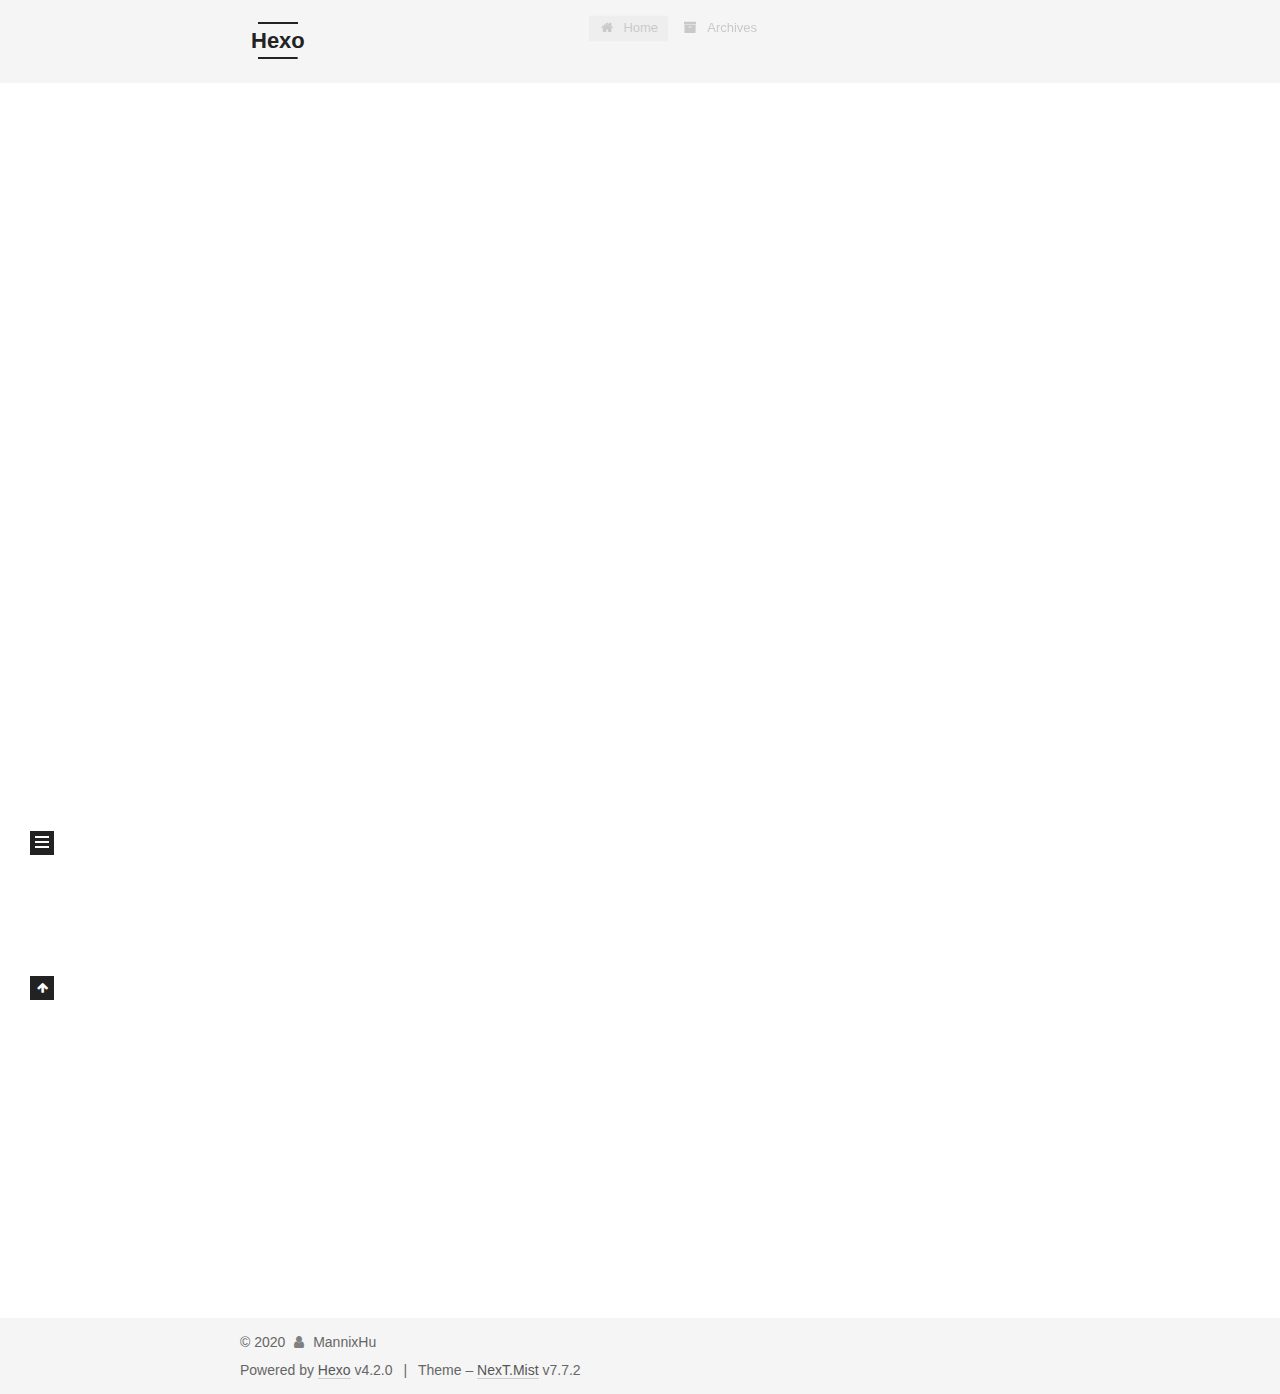
<file: index.html>
<!DOCTYPE html>
<html lang="en">
<head>
  <meta charset="UTF-8">
<meta name="viewport" content="width=device-width, initial-scale=1, maximum-scale=2">
<meta name="theme-color" content="#222">
<meta name="generator" content="Hexo 4.2.0">
  <link rel="apple-touch-icon" sizes="180x180" href="/images/apple-touch-icon-next.png">
  <link rel="icon" type="image/png" sizes="32x32" href="/images/favicon-32x32-next.png">
  <link rel="icon" type="image/png" sizes="16x16" href="/images/favicon-16x16-next.png">
  <link rel="mask-icon" href="/images/logo.svg" color="#222">

<link rel="stylesheet" href="/css/main.css">


<link rel="stylesheet" href="/lib/font-awesome/css/font-awesome.min.css">

<script id="hexo-configurations">
    var NexT = window.NexT || {};
    var CONFIG = {"hostname":"mannix2333.github.io","root":"/","scheme":"Mist","version":"7.7.2","exturl":false,"sidebar":{"position":"left","display":"post","padding":18,"offset":12,"onmobile":false},"copycode":{"enable":false,"show_result":false,"style":null},"back2top":{"enable":true,"sidebar":false,"scrollpercent":false},"bookmark":{"enable":false,"color":"#222","save":"auto"},"fancybox":false,"mediumzoom":false,"lazyload":false,"pangu":false,"comments":{"style":"tabs","active":null,"storage":true,"lazyload":false,"nav":null},"algolia":{"hits":{"per_page":10},"labels":{"input_placeholder":"Search for Posts","hits_empty":"We didn't find any results for the search: ${query}","hits_stats":"${hits} results found in ${time} ms"}},"localsearch":{"enable":false,"trigger":"auto","top_n_per_article":1,"unescape":false,"preload":false},"motion":{"enable":true,"async":false,"transition":{"post_block":"fadeIn","post_header":"slideDownIn","post_body":"slideDownIn","coll_header":"slideLeftIn","sidebar":"slideUpIn"}}};
  </script>

  <meta property="og:type" content="website">
<meta property="og:title" content="Hexo">
<meta property="og:url" content="https://mannix2333.github.io/index.html">
<meta property="og:site_name" content="Hexo">
<meta property="og:locale" content="en_US">
<meta property="article:author" content="MannixHu">
<meta name="twitter:card" content="summary">

<link rel="canonical" href="https://mannix2333.github.io/">


<script id="page-configurations">
  // https://hexo.io/docs/variables.html
  CONFIG.page = {
    sidebar: "",
    isHome : true,
    isPost : false
  };
</script>

  <title>Hexo</title>
  






  <noscript>
  <style>
  .use-motion .brand,
  .use-motion .menu-item,
  .sidebar-inner,
  .use-motion .post-block,
  .use-motion .pagination,
  .use-motion .comments,
  .use-motion .post-header,
  .use-motion .post-body,
  .use-motion .collection-header { opacity: initial; }

  .use-motion .site-title,
  .use-motion .site-subtitle {
    opacity: initial;
    top: initial;
  }

  .use-motion .logo-line-before i { left: initial; }
  .use-motion .logo-line-after i { right: initial; }
  </style>
</noscript>

</head>

<body itemscope itemtype="http://schema.org/WebPage">
  <div class="container use-motion">
    <div class="headband"></div>

    <header class="header" itemscope itemtype="http://schema.org/WPHeader">
      <div class="header-inner"><div class="site-brand-container">
  <div class="site-nav-toggle">
    <div class="toggle" aria-label="Toggle navigation bar">
      <span class="toggle-line toggle-line-first"></span>
      <span class="toggle-line toggle-line-middle"></span>
      <span class="toggle-line toggle-line-last"></span>
    </div>
  </div>

  <div class="site-meta">

    <div>
      <a href="/" class="brand" rel="start">
        <span class="logo-line-before"><i></i></span>
        <span class="site-title">Hexo</span>
        <span class="logo-line-after"><i></i></span>
      </a>
    </div>
  </div>

  <div class="site-nav-right">
    <div class="toggle popup-trigger">
    </div>
  </div>
</div>


<nav class="site-nav">
  
  <ul id="menu" class="menu">
        <li class="menu-item menu-item-home">

    <a href="/" rel="section"><i class="fa fa-fw fa-home"></i>Home</a>

  </li>
        <li class="menu-item menu-item-archives">

    <a href="/archives/" rel="section"><i class="fa fa-fw fa-archive"></i>Archives</a>

  </li>
  </ul>

</nav>
</div>
    </header>

    
  <div class="back-to-top">
    <i class="fa fa-arrow-up"></i>
    <span>0%</span>
  </div>


    <main class="main">
      <div class="main-inner">
        <div class="content-wrap">
          

          <div class="content">
            

  <div class="posts-expand">
        
  
  
  <article itemscope itemtype="http://schema.org/Article" class="post-block home" lang="en">
    <link itemprop="mainEntityOfPage" href="https://mannix2333.github.io/2020/03/25/hello-world/">

    <span hidden itemprop="author" itemscope itemtype="http://schema.org/Person">
      <meta itemprop="image" content="/images/avatar.gif">
      <meta itemprop="name" content="MannixHu">
      <meta itemprop="description" content="">
    </span>

    <span hidden itemprop="publisher" itemscope itemtype="http://schema.org/Organization">
      <meta itemprop="name" content="Hexo">
    </span>
      <header class="post-header">
        <h1 class="post-title" itemprop="name headline">
          
            <a href="/2020/03/25/hello-world/" class="post-title-link" itemprop="url">Hello World</a>
        </h1>

        <div class="post-meta">
            <span class="post-meta-item">
              <span class="post-meta-item-icon">
                <i class="fa fa-calendar-o"></i>
              </span>
              <span class="post-meta-item-text">Posted on</span>
              

              <time title="Created: 2020-03-25 13:10:50 / Modified: 22:21:06" itemprop="dateCreated datePublished" datetime="2020-03-25T13:10:50+08:00">2020-03-25</time>
            </span>

          

        </div>
      </header>

    
    
    
    <div class="post-body" itemprop="articleBody">

      
          <p>Welcome to <a href="https://hexo.io/" target="_blank" rel="noopener">Hexo</a>! This is your very first post. Check <a href="https://hexo.io/docs/" target="_blank" rel="noopener">documentation</a> for more info. If you get any problems when using Hexo, you can find the answer in <a href="https://hexo.io/docs/troubleshooting.html" target="_blank" rel="noopener">troubleshooting</a> or you can ask me on <a href="https://github.com/hexojs/hexo/issues" target="_blank" rel="noopener">GitHub</a>.</p>
<h2 id="This-is-MannixHu"><a href="#This-is-MannixHu" class="headerlink" title="This is MannixHu"></a>This is MannixHu</h2><h2 id="Quick-Start"><a href="#Quick-Start" class="headerlink" title="Quick Start"></a>Quick Start</h2><h3 id="Create-a-new-post"><a href="#Create-a-new-post" class="headerlink" title="Create a new post"></a>Create a new post</h3><figure class="highlight bash"><table><tr><td class="gutter"><pre><span class="line">1</span><br></pre></td><td class="code"><pre><span class="line">$ hexo new <span class="string">"My New Post"</span></span><br></pre></td></tr></table></figure>

<p>More info: <a href="https://hexo.io/docs/writing.html" target="_blank" rel="noopener">Writing</a></p>
<h3 id="Run-server"><a href="#Run-server" class="headerlink" title="Run server"></a>Run server</h3><figure class="highlight bash"><table><tr><td class="gutter"><pre><span class="line">1</span><br></pre></td><td class="code"><pre><span class="line">$ hexo server</span><br></pre></td></tr></table></figure>

<p>More info: <a href="https://hexo.io/docs/server.html" target="_blank" rel="noopener">Server</a></p>
<h3 id="Generate-static-files"><a href="#Generate-static-files" class="headerlink" title="Generate static files"></a>Generate static files</h3><figure class="highlight bash"><table><tr><td class="gutter"><pre><span class="line">1</span><br></pre></td><td class="code"><pre><span class="line">$ hexo generate</span><br></pre></td></tr></table></figure>

<p>More info: <a href="https://hexo.io/docs/generating.html" target="_blank" rel="noopener">Generating</a></p>
<h3 id="Deploy-to-remote-sites"><a href="#Deploy-to-remote-sites" class="headerlink" title="Deploy to remote sites"></a>Deploy to remote sites</h3><figure class="highlight bash"><table><tr><td class="gutter"><pre><span class="line">1</span><br></pre></td><td class="code"><pre><span class="line">$ hexo deploy</span><br></pre></td></tr></table></figure>

<p>More info: <a href="https://hexo.io/docs/one-command-deployment.html" target="_blank" rel="noopener">Deployment</a></p>

      
    </div>

    
    
    
      <footer class="post-footer">
        <div class="post-eof"></div>
      </footer>
  </article>
  
  
  

  </div>

  



          </div>
          

<script>
  window.addEventListener('tabs:register', () => {
    let activeClass = CONFIG.comments.activeClass;
    if (CONFIG.comments.storage) {
      activeClass = localStorage.getItem('comments_active') || activeClass;
    }
    if (activeClass) {
      let activeTab = document.querySelector(`a[href="#comment-${activeClass}"]`);
      if (activeTab) {
        activeTab.click();
      }
    }
  });
  if (CONFIG.comments.storage) {
    window.addEventListener('tabs:click', event => {
      if (!event.target.matches('.tabs-comment .tab-content .tab-pane')) return;
      let commentClass = event.target.classList[1];
      localStorage.setItem('comments_active', commentClass);
    });
  }
</script>

        </div>
          
  
  <div class="toggle sidebar-toggle">
    <span class="toggle-line toggle-line-first"></span>
    <span class="toggle-line toggle-line-middle"></span>
    <span class="toggle-line toggle-line-last"></span>
  </div>

  <aside class="sidebar">
    <div class="sidebar-inner">

      <ul class="sidebar-nav motion-element">
        <li class="sidebar-nav-toc">
          Table of Contents
        </li>
        <li class="sidebar-nav-overview">
          Overview
        </li>
      </ul>

      <!--noindex-->
      <div class="post-toc-wrap sidebar-panel">
      </div>
      <!--/noindex-->

      <div class="site-overview-wrap sidebar-panel">
        <div class="site-author motion-element" itemprop="author" itemscope itemtype="http://schema.org/Person">
  <p class="site-author-name" itemprop="name">MannixHu</p>
  <div class="site-description" itemprop="description"></div>
</div>
<div class="site-state-wrap motion-element">
  <nav class="site-state">
      <div class="site-state-item site-state-posts">
          <a href="/archives/">
        
          <span class="site-state-item-count">1</span>
          <span class="site-state-item-name">posts</span>
        </a>
      </div>
  </nav>
</div>



      </div>

    </div>
  </aside>
  <div id="sidebar-dimmer"></div>


      </div>
    </main>

    <footer class="footer">
      <div class="footer-inner">
        

<div class="copyright">
  
  &copy; 
  <span itemprop="copyrightYear">2020</span>
  <span class="with-love">
    <i class="fa fa-user"></i>
  </span>
  <span class="author" itemprop="copyrightHolder">MannixHu</span>
</div>
  <div class="powered-by">Powered by <a href="https://hexo.io/" class="theme-link" rel="noopener" target="_blank">Hexo</a> v4.2.0
  </div>
  <span class="post-meta-divider">|</span>
  <div class="theme-info">Theme – <a href="https://mist.theme-next.org/" class="theme-link" rel="noopener" target="_blank">NexT.Mist</a> v7.7.2
  </div>

        








      </div>
    </footer>
  </div>

  
  <script src="/lib/anime.min.js"></script>
  <script src="/lib/velocity/velocity.min.js"></script>
  <script src="/lib/velocity/velocity.ui.min.js"></script>

<script src="/js/utils.js"></script>

<script src="/js/motion.js"></script>


<script src="/js/schemes/muse.js"></script>


<script src="/js/next-boot.js"></script>




  















  

  

</body>
</html>
</file>
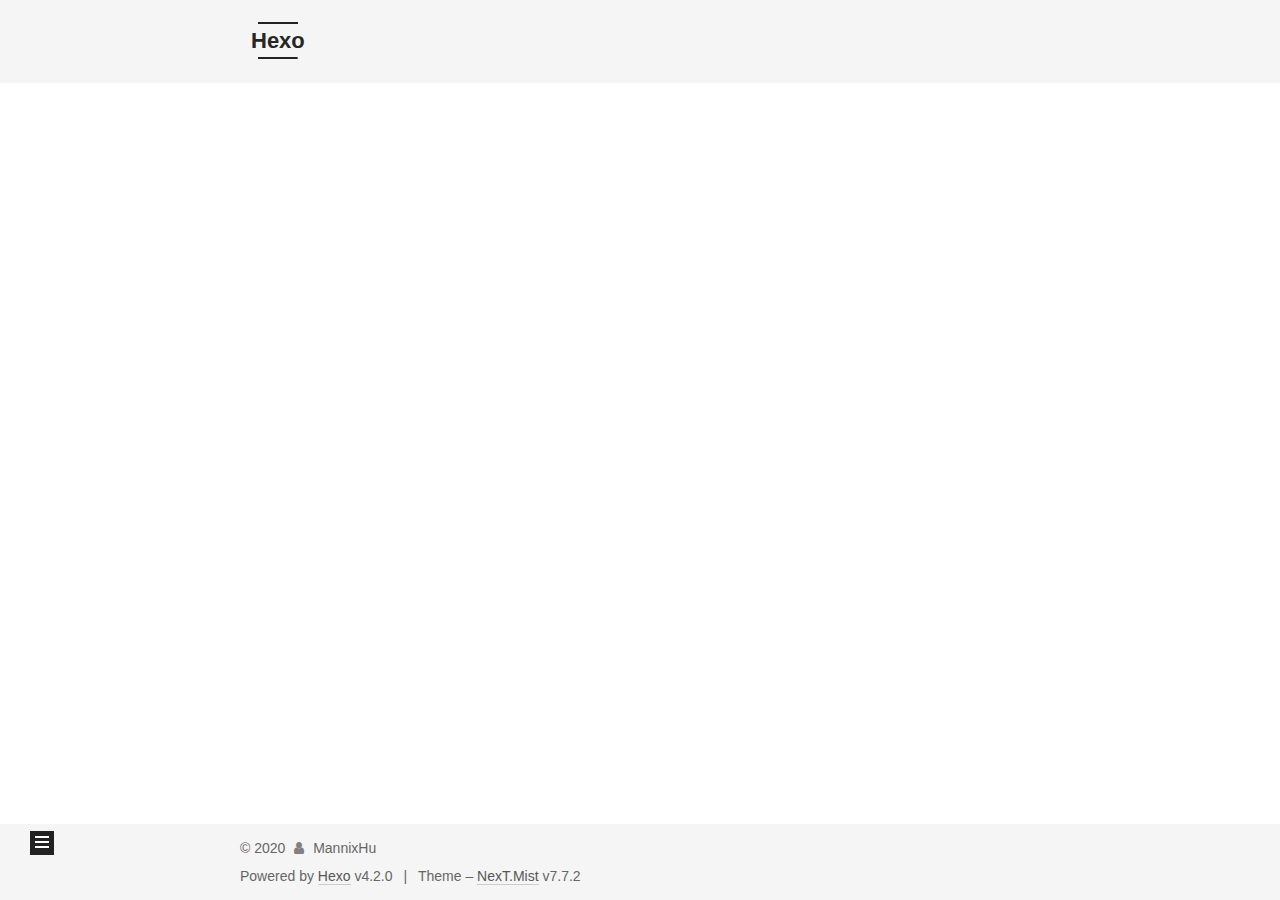
<file: archives/index.html>
<!DOCTYPE html>
<html lang="en">
<head>
  <meta charset="UTF-8">
<meta name="viewport" content="width=device-width, initial-scale=1, maximum-scale=2">
<meta name="theme-color" content="#222">
<meta name="generator" content="Hexo 4.2.0">
  <link rel="apple-touch-icon" sizes="180x180" href="/images/apple-touch-icon-next.png">
  <link rel="icon" type="image/png" sizes="32x32" href="/images/favicon-32x32-next.png">
  <link rel="icon" type="image/png" sizes="16x16" href="/images/favicon-16x16-next.png">
  <link rel="mask-icon" href="/images/logo.svg" color="#222">

<link rel="stylesheet" href="/css/main.css">


<link rel="stylesheet" href="/lib/font-awesome/css/font-awesome.min.css">

<script id="hexo-configurations">
    var NexT = window.NexT || {};
    var CONFIG = {"hostname":"mannix2333.github.io","root":"/","scheme":"Mist","version":"7.7.2","exturl":false,"sidebar":{"position":"left","display":"post","padding":18,"offset":12,"onmobile":false},"copycode":{"enable":false,"show_result":false,"style":null},"back2top":{"enable":true,"sidebar":false,"scrollpercent":false},"bookmark":{"enable":false,"color":"#222","save":"auto"},"fancybox":false,"mediumzoom":false,"lazyload":false,"pangu":false,"comments":{"style":"tabs","active":null,"storage":true,"lazyload":false,"nav":null},"algolia":{"hits":{"per_page":10},"labels":{"input_placeholder":"Search for Posts","hits_empty":"We didn't find any results for the search: ${query}","hits_stats":"${hits} results found in ${time} ms"}},"localsearch":{"enable":false,"trigger":"auto","top_n_per_article":1,"unescape":false,"preload":false},"motion":{"enable":true,"async":false,"transition":{"post_block":"fadeIn","post_header":"slideDownIn","post_body":"slideDownIn","coll_header":"slideLeftIn","sidebar":"slideUpIn"}}};
  </script>

  <meta property="og:type" content="website">
<meta property="og:title" content="Hexo">
<meta property="og:url" content="https://mannix2333.github.io/archives/index.html">
<meta property="og:site_name" content="Hexo">
<meta property="og:locale" content="en_US">
<meta property="article:author" content="MannixHu">
<meta name="twitter:card" content="summary">

<link rel="canonical" href="https://mannix2333.github.io/archives/">


<script id="page-configurations">
  // https://hexo.io/docs/variables.html
  CONFIG.page = {
    sidebar: "",
    isHome : false,
    isPost : false
  };
</script>

  <title>Archive | Hexo</title>
  






  <noscript>
  <style>
  .use-motion .brand,
  .use-motion .menu-item,
  .sidebar-inner,
  .use-motion .post-block,
  .use-motion .pagination,
  .use-motion .comments,
  .use-motion .post-header,
  .use-motion .post-body,
  .use-motion .collection-header { opacity: initial; }

  .use-motion .site-title,
  .use-motion .site-subtitle {
    opacity: initial;
    top: initial;
  }

  .use-motion .logo-line-before i { left: initial; }
  .use-motion .logo-line-after i { right: initial; }
  </style>
</noscript>

</head>

<body itemscope itemtype="http://schema.org/WebPage">
  <div class="container use-motion">
    <div class="headband"></div>

    <header class="header" itemscope itemtype="http://schema.org/WPHeader">
      <div class="header-inner"><div class="site-brand-container">
  <div class="site-nav-toggle">
    <div class="toggle" aria-label="Toggle navigation bar">
      <span class="toggle-line toggle-line-first"></span>
      <span class="toggle-line toggle-line-middle"></span>
      <span class="toggle-line toggle-line-last"></span>
    </div>
  </div>

  <div class="site-meta">

    <div>
      <a href="/" class="brand" rel="start">
        <span class="logo-line-before"><i></i></span>
        <span class="site-title">Hexo</span>
        <span class="logo-line-after"><i></i></span>
      </a>
    </div>
  </div>

  <div class="site-nav-right">
    <div class="toggle popup-trigger">
    </div>
  </div>
</div>


<nav class="site-nav">
  
  <ul id="menu" class="menu">
        <li class="menu-item menu-item-home">

    <a href="/" rel="section"><i class="fa fa-fw fa-home"></i>Home</a>

  </li>
        <li class="menu-item menu-item-archives">

    <a href="/archives/" rel="section"><i class="fa fa-fw fa-archive"></i>Archives</a>

  </li>
  </ul>

</nav>
</div>
    </header>

    
  <div class="back-to-top">
    <i class="fa fa-arrow-up"></i>
    <span>0%</span>
  </div>


    <main class="main">
      <div class="main-inner">
        <div class="content-wrap">
          

          <div class="content">
            

  
  
  
  <div class="post-block">
    <div class="posts-collapse">
      <div class="collection-title">
        <span class="collection-header">Um..! 1 post. Keep on posting.</span>
      </div>

      
    <div class="collection-year">
      <h1 class="collection-header">2020</h1>
    </div>

  <article itemscope itemtype="http://schema.org/Article">
    <header class="post-header">

      <div class="post-meta">
        <time itemprop="dateCreated"
              datetime="2020-03-25T13:10:50+08:00"
              content="2020-03-25">
          03-25
        </time>
      </div>

      <h2 class="post-title">
          <a class="post-title-link" href="/2020/03/25/hello-world/" itemprop="url">
            <span itemprop="name">Hello World</span>
          </a>
      </h2>

    </header>
  </article>


    </div>
  </div>
  
  
  

  



          </div>
          

<script>
  window.addEventListener('tabs:register', () => {
    let activeClass = CONFIG.comments.activeClass;
    if (CONFIG.comments.storage) {
      activeClass = localStorage.getItem('comments_active') || activeClass;
    }
    if (activeClass) {
      let activeTab = document.querySelector(`a[href="#comment-${activeClass}"]`);
      if (activeTab) {
        activeTab.click();
      }
    }
  });
  if (CONFIG.comments.storage) {
    window.addEventListener('tabs:click', event => {
      if (!event.target.matches('.tabs-comment .tab-content .tab-pane')) return;
      let commentClass = event.target.classList[1];
      localStorage.setItem('comments_active', commentClass);
    });
  }
</script>

        </div>
          
  
  <div class="toggle sidebar-toggle">
    <span class="toggle-line toggle-line-first"></span>
    <span class="toggle-line toggle-line-middle"></span>
    <span class="toggle-line toggle-line-last"></span>
  </div>

  <aside class="sidebar">
    <div class="sidebar-inner">

      <ul class="sidebar-nav motion-element">
        <li class="sidebar-nav-toc">
          Table of Contents
        </li>
        <li class="sidebar-nav-overview">
          Overview
        </li>
      </ul>

      <!--noindex-->
      <div class="post-toc-wrap sidebar-panel">
      </div>
      <!--/noindex-->

      <div class="site-overview-wrap sidebar-panel">
        <div class="site-author motion-element" itemprop="author" itemscope itemtype="http://schema.org/Person">
  <p class="site-author-name" itemprop="name">MannixHu</p>
  <div class="site-description" itemprop="description"></div>
</div>
<div class="site-state-wrap motion-element">
  <nav class="site-state">
      <div class="site-state-item site-state-posts">
          <a href="/archives/">
        
          <span class="site-state-item-count">1</span>
          <span class="site-state-item-name">posts</span>
        </a>
      </div>
  </nav>
</div>



      </div>

    </div>
  </aside>
  <div id="sidebar-dimmer"></div>


      </div>
    </main>

    <footer class="footer">
      <div class="footer-inner">
        

<div class="copyright">
  
  &copy; 
  <span itemprop="copyrightYear">2020</span>
  <span class="with-love">
    <i class="fa fa-user"></i>
  </span>
  <span class="author" itemprop="copyrightHolder">MannixHu</span>
</div>
  <div class="powered-by">Powered by <a href="https://hexo.io/" class="theme-link" rel="noopener" target="_blank">Hexo</a> v4.2.0
  </div>
  <span class="post-meta-divider">|</span>
  <div class="theme-info">Theme – <a href="https://mist.theme-next.org/" class="theme-link" rel="noopener" target="_blank">NexT.Mist</a> v7.7.2
  </div>

        








      </div>
    </footer>
  </div>

  
  <script src="/lib/anime.min.js"></script>
  <script src="/lib/velocity/velocity.min.js"></script>
  <script src="/lib/velocity/velocity.ui.min.js"></script>

<script src="/js/utils.js"></script>

<script src="/js/motion.js"></script>


<script src="/js/schemes/muse.js"></script>


<script src="/js/next-boot.js"></script>




  















  

  

</body>
</html>
</file>
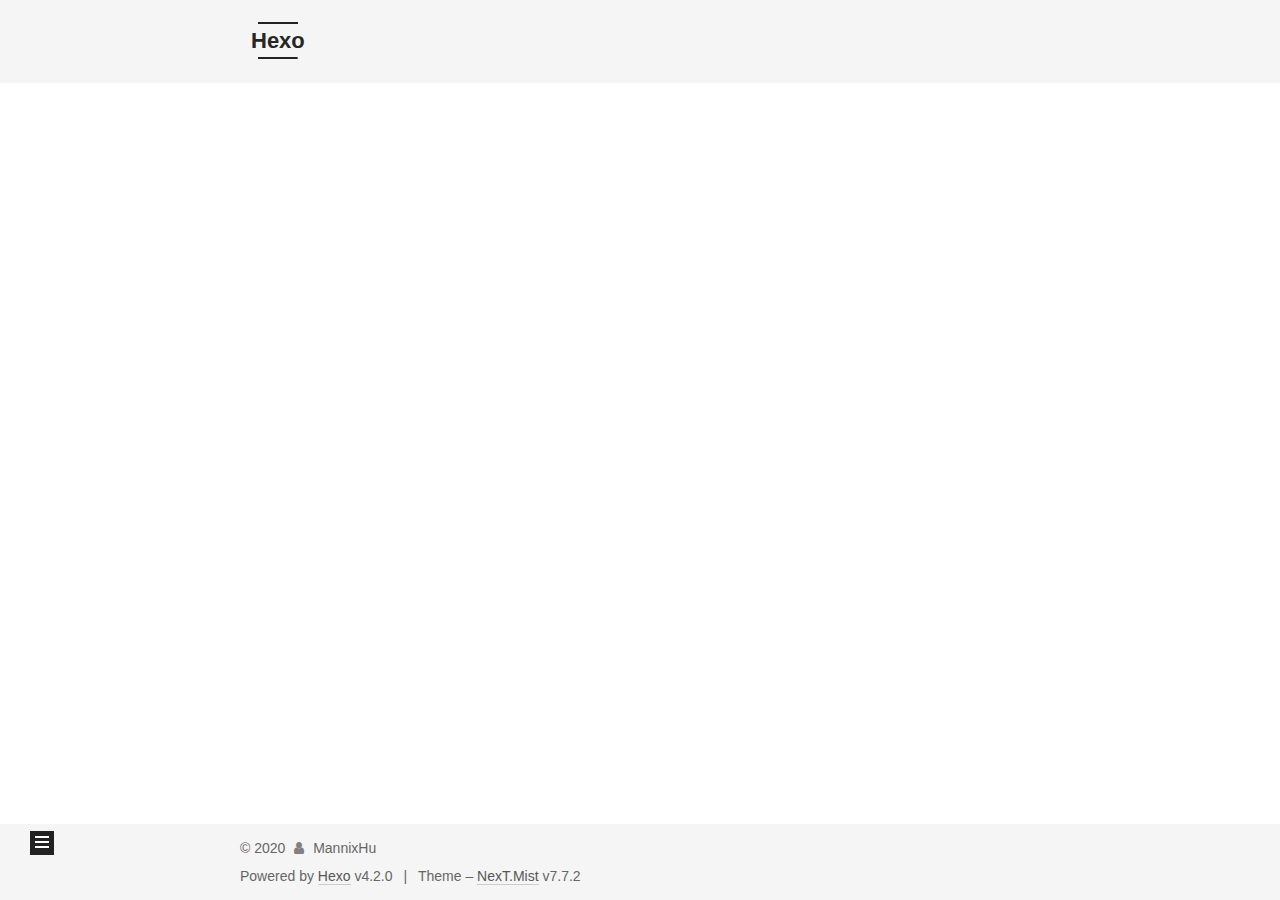
<file: archives/2020/index.html>
<!DOCTYPE html>
<html lang="en">
<head>
  <meta charset="UTF-8">
<meta name="viewport" content="width=device-width, initial-scale=1, maximum-scale=2">
<meta name="theme-color" content="#222">
<meta name="generator" content="Hexo 4.2.0">
  <link rel="apple-touch-icon" sizes="180x180" href="/images/apple-touch-icon-next.png">
  <link rel="icon" type="image/png" sizes="32x32" href="/images/favicon-32x32-next.png">
  <link rel="icon" type="image/png" sizes="16x16" href="/images/favicon-16x16-next.png">
  <link rel="mask-icon" href="/images/logo.svg" color="#222">

<link rel="stylesheet" href="/css/main.css">


<link rel="stylesheet" href="/lib/font-awesome/css/font-awesome.min.css">

<script id="hexo-configurations">
    var NexT = window.NexT || {};
    var CONFIG = {"hostname":"mannix2333.github.io","root":"/","scheme":"Mist","version":"7.7.2","exturl":false,"sidebar":{"position":"left","display":"post","padding":18,"offset":12,"onmobile":false},"copycode":{"enable":false,"show_result":false,"style":null},"back2top":{"enable":true,"sidebar":false,"scrollpercent":false},"bookmark":{"enable":false,"color":"#222","save":"auto"},"fancybox":false,"mediumzoom":false,"lazyload":false,"pangu":false,"comments":{"style":"tabs","active":null,"storage":true,"lazyload":false,"nav":null},"algolia":{"hits":{"per_page":10},"labels":{"input_placeholder":"Search for Posts","hits_empty":"We didn't find any results for the search: ${query}","hits_stats":"${hits} results found in ${time} ms"}},"localsearch":{"enable":false,"trigger":"auto","top_n_per_article":1,"unescape":false,"preload":false},"motion":{"enable":true,"async":false,"transition":{"post_block":"fadeIn","post_header":"slideDownIn","post_body":"slideDownIn","coll_header":"slideLeftIn","sidebar":"slideUpIn"}}};
  </script>

  <meta property="og:type" content="website">
<meta property="og:title" content="Hexo">
<meta property="og:url" content="https://mannix2333.github.io/archives/2020/index.html">
<meta property="og:site_name" content="Hexo">
<meta property="og:locale" content="en_US">
<meta property="article:author" content="MannixHu">
<meta name="twitter:card" content="summary">

<link rel="canonical" href="https://mannix2333.github.io/archives/2020/">


<script id="page-configurations">
  // https://hexo.io/docs/variables.html
  CONFIG.page = {
    sidebar: "",
    isHome : false,
    isPost : false
  };
</script>

  <title>Archive | Hexo</title>
  






  <noscript>
  <style>
  .use-motion .brand,
  .use-motion .menu-item,
  .sidebar-inner,
  .use-motion .post-block,
  .use-motion .pagination,
  .use-motion .comments,
  .use-motion .post-header,
  .use-motion .post-body,
  .use-motion .collection-header { opacity: initial; }

  .use-motion .site-title,
  .use-motion .site-subtitle {
    opacity: initial;
    top: initial;
  }

  .use-motion .logo-line-before i { left: initial; }
  .use-motion .logo-line-after i { right: initial; }
  </style>
</noscript>

</head>

<body itemscope itemtype="http://schema.org/WebPage">
  <div class="container use-motion">
    <div class="headband"></div>

    <header class="header" itemscope itemtype="http://schema.org/WPHeader">
      <div class="header-inner"><div class="site-brand-container">
  <div class="site-nav-toggle">
    <div class="toggle" aria-label="Toggle navigation bar">
      <span class="toggle-line toggle-line-first"></span>
      <span class="toggle-line toggle-line-middle"></span>
      <span class="toggle-line toggle-line-last"></span>
    </div>
  </div>

  <div class="site-meta">

    <div>
      <a href="/" class="brand" rel="start">
        <span class="logo-line-before"><i></i></span>
        <span class="site-title">Hexo</span>
        <span class="logo-line-after"><i></i></span>
      </a>
    </div>
  </div>

  <div class="site-nav-right">
    <div class="toggle popup-trigger">
    </div>
  </div>
</div>


<nav class="site-nav">
  
  <ul id="menu" class="menu">
        <li class="menu-item menu-item-home">

    <a href="/" rel="section"><i class="fa fa-fw fa-home"></i>Home</a>

  </li>
        <li class="menu-item menu-item-archives">

    <a href="/archives/" rel="section"><i class="fa fa-fw fa-archive"></i>Archives</a>

  </li>
  </ul>

</nav>
</div>
    </header>

    
  <div class="back-to-top">
    <i class="fa fa-arrow-up"></i>
    <span>0%</span>
  </div>


    <main class="main">
      <div class="main-inner">
        <div class="content-wrap">
          

          <div class="content">
            

  
  
  
  <div class="post-block">
    <div class="posts-collapse">
      <div class="collection-title">
        <span class="collection-header">Um..! 1 post. Keep on posting.</span>
      </div>

      
    <div class="collection-year">
      <h1 class="collection-header">2020</h1>
    </div>

  <article itemscope itemtype="http://schema.org/Article">
    <header class="post-header">

      <div class="post-meta">
        <time itemprop="dateCreated"
              datetime="2020-03-25T13:10:50+08:00"
              content="2020-03-25">
          03-25
        </time>
      </div>

      <h2 class="post-title">
          <a class="post-title-link" href="/2020/03/25/hello-world/" itemprop="url">
            <span itemprop="name">Hello World</span>
          </a>
      </h2>

    </header>
  </article>


    </div>
  </div>
  
  
  

  



          </div>
          

<script>
  window.addEventListener('tabs:register', () => {
    let activeClass = CONFIG.comments.activeClass;
    if (CONFIG.comments.storage) {
      activeClass = localStorage.getItem('comments_active') || activeClass;
    }
    if (activeClass) {
      let activeTab = document.querySelector(`a[href="#comment-${activeClass}"]`);
      if (activeTab) {
        activeTab.click();
      }
    }
  });
  if (CONFIG.comments.storage) {
    window.addEventListener('tabs:click', event => {
      if (!event.target.matches('.tabs-comment .tab-content .tab-pane')) return;
      let commentClass = event.target.classList[1];
      localStorage.setItem('comments_active', commentClass);
    });
  }
</script>

        </div>
          
  
  <div class="toggle sidebar-toggle">
    <span class="toggle-line toggle-line-first"></span>
    <span class="toggle-line toggle-line-middle"></span>
    <span class="toggle-line toggle-line-last"></span>
  </div>

  <aside class="sidebar">
    <div class="sidebar-inner">

      <ul class="sidebar-nav motion-element">
        <li class="sidebar-nav-toc">
          Table of Contents
        </li>
        <li class="sidebar-nav-overview">
          Overview
        </li>
      </ul>

      <!--noindex-->
      <div class="post-toc-wrap sidebar-panel">
      </div>
      <!--/noindex-->

      <div class="site-overview-wrap sidebar-panel">
        <div class="site-author motion-element" itemprop="author" itemscope itemtype="http://schema.org/Person">
  <p class="site-author-name" itemprop="name">MannixHu</p>
  <div class="site-description" itemprop="description"></div>
</div>
<div class="site-state-wrap motion-element">
  <nav class="site-state">
      <div class="site-state-item site-state-posts">
          <a href="/archives/">
        
          <span class="site-state-item-count">1</span>
          <span class="site-state-item-name">posts</span>
        </a>
      </div>
  </nav>
</div>



      </div>

    </div>
  </aside>
  <div id="sidebar-dimmer"></div>


      </div>
    </main>

    <footer class="footer">
      <div class="footer-inner">
        

<div class="copyright">
  
  &copy; 
  <span itemprop="copyrightYear">2020</span>
  <span class="with-love">
    <i class="fa fa-user"></i>
  </span>
  <span class="author" itemprop="copyrightHolder">MannixHu</span>
</div>
  <div class="powered-by">Powered by <a href="https://hexo.io/" class="theme-link" rel="noopener" target="_blank">Hexo</a> v4.2.0
  </div>
  <span class="post-meta-divider">|</span>
  <div class="theme-info">Theme – <a href="https://mist.theme-next.org/" class="theme-link" rel="noopener" target="_blank">NexT.Mist</a> v7.7.2
  </div>

        








      </div>
    </footer>
  </div>

  
  <script src="/lib/anime.min.js"></script>
  <script src="/lib/velocity/velocity.min.js"></script>
  <script src="/lib/velocity/velocity.ui.min.js"></script>

<script src="/js/utils.js"></script>

<script src="/js/motion.js"></script>


<script src="/js/schemes/muse.js"></script>


<script src="/js/next-boot.js"></script>




  















  

  

</body>
</html>
</file>
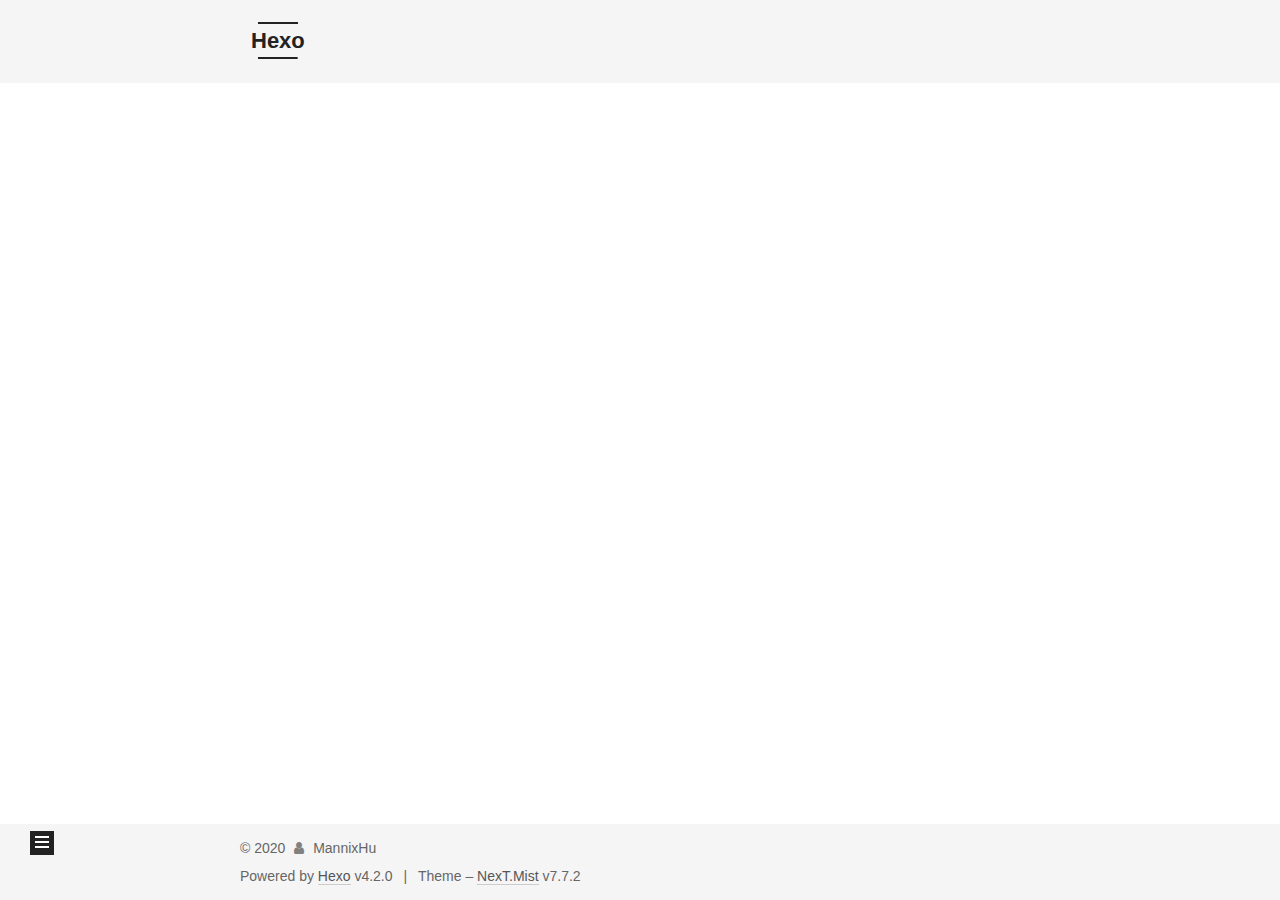
<file: archives/2020/03/index.html>
<!DOCTYPE html>
<html lang="en">
<head>
  <meta charset="UTF-8">
<meta name="viewport" content="width=device-width, initial-scale=1, maximum-scale=2">
<meta name="theme-color" content="#222">
<meta name="generator" content="Hexo 4.2.0">
  <link rel="apple-touch-icon" sizes="180x180" href="/images/apple-touch-icon-next.png">
  <link rel="icon" type="image/png" sizes="32x32" href="/images/favicon-32x32-next.png">
  <link rel="icon" type="image/png" sizes="16x16" href="/images/favicon-16x16-next.png">
  <link rel="mask-icon" href="/images/logo.svg" color="#222">

<link rel="stylesheet" href="/css/main.css">


<link rel="stylesheet" href="/lib/font-awesome/css/font-awesome.min.css">

<script id="hexo-configurations">
    var NexT = window.NexT || {};
    var CONFIG = {"hostname":"mannix2333.github.io","root":"/","scheme":"Mist","version":"7.7.2","exturl":false,"sidebar":{"position":"left","display":"post","padding":18,"offset":12,"onmobile":false},"copycode":{"enable":false,"show_result":false,"style":null},"back2top":{"enable":true,"sidebar":false,"scrollpercent":false},"bookmark":{"enable":false,"color":"#222","save":"auto"},"fancybox":false,"mediumzoom":false,"lazyload":false,"pangu":false,"comments":{"style":"tabs","active":null,"storage":true,"lazyload":false,"nav":null},"algolia":{"hits":{"per_page":10},"labels":{"input_placeholder":"Search for Posts","hits_empty":"We didn't find any results for the search: ${query}","hits_stats":"${hits} results found in ${time} ms"}},"localsearch":{"enable":false,"trigger":"auto","top_n_per_article":1,"unescape":false,"preload":false},"motion":{"enable":true,"async":false,"transition":{"post_block":"fadeIn","post_header":"slideDownIn","post_body":"slideDownIn","coll_header":"slideLeftIn","sidebar":"slideUpIn"}}};
  </script>

  <meta property="og:type" content="website">
<meta property="og:title" content="Hexo">
<meta property="og:url" content="https://mannix2333.github.io/archives/2020/03/index.html">
<meta property="og:site_name" content="Hexo">
<meta property="og:locale" content="en_US">
<meta property="article:author" content="MannixHu">
<meta name="twitter:card" content="summary">

<link rel="canonical" href="https://mannix2333.github.io/archives/2020/03/">


<script id="page-configurations">
  // https://hexo.io/docs/variables.html
  CONFIG.page = {
    sidebar: "",
    isHome : false,
    isPost : false
  };
</script>

  <title>Archive | Hexo</title>
  






  <noscript>
  <style>
  .use-motion .brand,
  .use-motion .menu-item,
  .sidebar-inner,
  .use-motion .post-block,
  .use-motion .pagination,
  .use-motion .comments,
  .use-motion .post-header,
  .use-motion .post-body,
  .use-motion .collection-header { opacity: initial; }

  .use-motion .site-title,
  .use-motion .site-subtitle {
    opacity: initial;
    top: initial;
  }

  .use-motion .logo-line-before i { left: initial; }
  .use-motion .logo-line-after i { right: initial; }
  </style>
</noscript>

</head>

<body itemscope itemtype="http://schema.org/WebPage">
  <div class="container use-motion">
    <div class="headband"></div>

    <header class="header" itemscope itemtype="http://schema.org/WPHeader">
      <div class="header-inner"><div class="site-brand-container">
  <div class="site-nav-toggle">
    <div class="toggle" aria-label="Toggle navigation bar">
      <span class="toggle-line toggle-line-first"></span>
      <span class="toggle-line toggle-line-middle"></span>
      <span class="toggle-line toggle-line-last"></span>
    </div>
  </div>

  <div class="site-meta">

    <div>
      <a href="/" class="brand" rel="start">
        <span class="logo-line-before"><i></i></span>
        <span class="site-title">Hexo</span>
        <span class="logo-line-after"><i></i></span>
      </a>
    </div>
  </div>

  <div class="site-nav-right">
    <div class="toggle popup-trigger">
    </div>
  </div>
</div>


<nav class="site-nav">
  
  <ul id="menu" class="menu">
        <li class="menu-item menu-item-home">

    <a href="/" rel="section"><i class="fa fa-fw fa-home"></i>Home</a>

  </li>
        <li class="menu-item menu-item-archives">

    <a href="/archives/" rel="section"><i class="fa fa-fw fa-archive"></i>Archives</a>

  </li>
  </ul>

</nav>
</div>
    </header>

    
  <div class="back-to-top">
    <i class="fa fa-arrow-up"></i>
    <span>0%</span>
  </div>


    <main class="main">
      <div class="main-inner">
        <div class="content-wrap">
          

          <div class="content">
            

  
  
  
  <div class="post-block">
    <div class="posts-collapse">
      <div class="collection-title">
        <span class="collection-header">Um..! 1 post. Keep on posting.</span>
      </div>

      
    <div class="collection-year">
      <h1 class="collection-header">2020</h1>
    </div>

  <article itemscope itemtype="http://schema.org/Article">
    <header class="post-header">

      <div class="post-meta">
        <time itemprop="dateCreated"
              datetime="2020-03-25T13:10:50+08:00"
              content="2020-03-25">
          03-25
        </time>
      </div>

      <h2 class="post-title">
          <a class="post-title-link" href="/2020/03/25/hello-world/" itemprop="url">
            <span itemprop="name">Hello World</span>
          </a>
      </h2>

    </header>
  </article>


    </div>
  </div>
  
  
  

  



          </div>
          

<script>
  window.addEventListener('tabs:register', () => {
    let activeClass = CONFIG.comments.activeClass;
    if (CONFIG.comments.storage) {
      activeClass = localStorage.getItem('comments_active') || activeClass;
    }
    if (activeClass) {
      let activeTab = document.querySelector(`a[href="#comment-${activeClass}"]`);
      if (activeTab) {
        activeTab.click();
      }
    }
  });
  if (CONFIG.comments.storage) {
    window.addEventListener('tabs:click', event => {
      if (!event.target.matches('.tabs-comment .tab-content .tab-pane')) return;
      let commentClass = event.target.classList[1];
      localStorage.setItem('comments_active', commentClass);
    });
  }
</script>

        </div>
          
  
  <div class="toggle sidebar-toggle">
    <span class="toggle-line toggle-line-first"></span>
    <span class="toggle-line toggle-line-middle"></span>
    <span class="toggle-line toggle-line-last"></span>
  </div>

  <aside class="sidebar">
    <div class="sidebar-inner">

      <ul class="sidebar-nav motion-element">
        <li class="sidebar-nav-toc">
          Table of Contents
        </li>
        <li class="sidebar-nav-overview">
          Overview
        </li>
      </ul>

      <!--noindex-->
      <div class="post-toc-wrap sidebar-panel">
      </div>
      <!--/noindex-->

      <div class="site-overview-wrap sidebar-panel">
        <div class="site-author motion-element" itemprop="author" itemscope itemtype="http://schema.org/Person">
  <p class="site-author-name" itemprop="name">MannixHu</p>
  <div class="site-description" itemprop="description"></div>
</div>
<div class="site-state-wrap motion-element">
  <nav class="site-state">
      <div class="site-state-item site-state-posts">
          <a href="/archives/">
        
          <span class="site-state-item-count">1</span>
          <span class="site-state-item-name">posts</span>
        </a>
      </div>
  </nav>
</div>



      </div>

    </div>
  </aside>
  <div id="sidebar-dimmer"></div>


      </div>
    </main>

    <footer class="footer">
      <div class="footer-inner">
        

<div class="copyright">
  
  &copy; 
  <span itemprop="copyrightYear">2020</span>
  <span class="with-love">
    <i class="fa fa-user"></i>
  </span>
  <span class="author" itemprop="copyrightHolder">MannixHu</span>
</div>
  <div class="powered-by">Powered by <a href="https://hexo.io/" class="theme-link" rel="noopener" target="_blank">Hexo</a> v4.2.0
  </div>
  <span class="post-meta-divider">|</span>
  <div class="theme-info">Theme – <a href="https://mist.theme-next.org/" class="theme-link" rel="noopener" target="_blank">NexT.Mist</a> v7.7.2
  </div>

        








      </div>
    </footer>
  </div>

  
  <script src="/lib/anime.min.js"></script>
  <script src="/lib/velocity/velocity.min.js"></script>
  <script src="/lib/velocity/velocity.ui.min.js"></script>

<script src="/js/utils.js"></script>

<script src="/js/motion.js"></script>


<script src="/js/schemes/muse.js"></script>


<script src="/js/next-boot.js"></script>




  















  

  

</body>
</html>
</file>
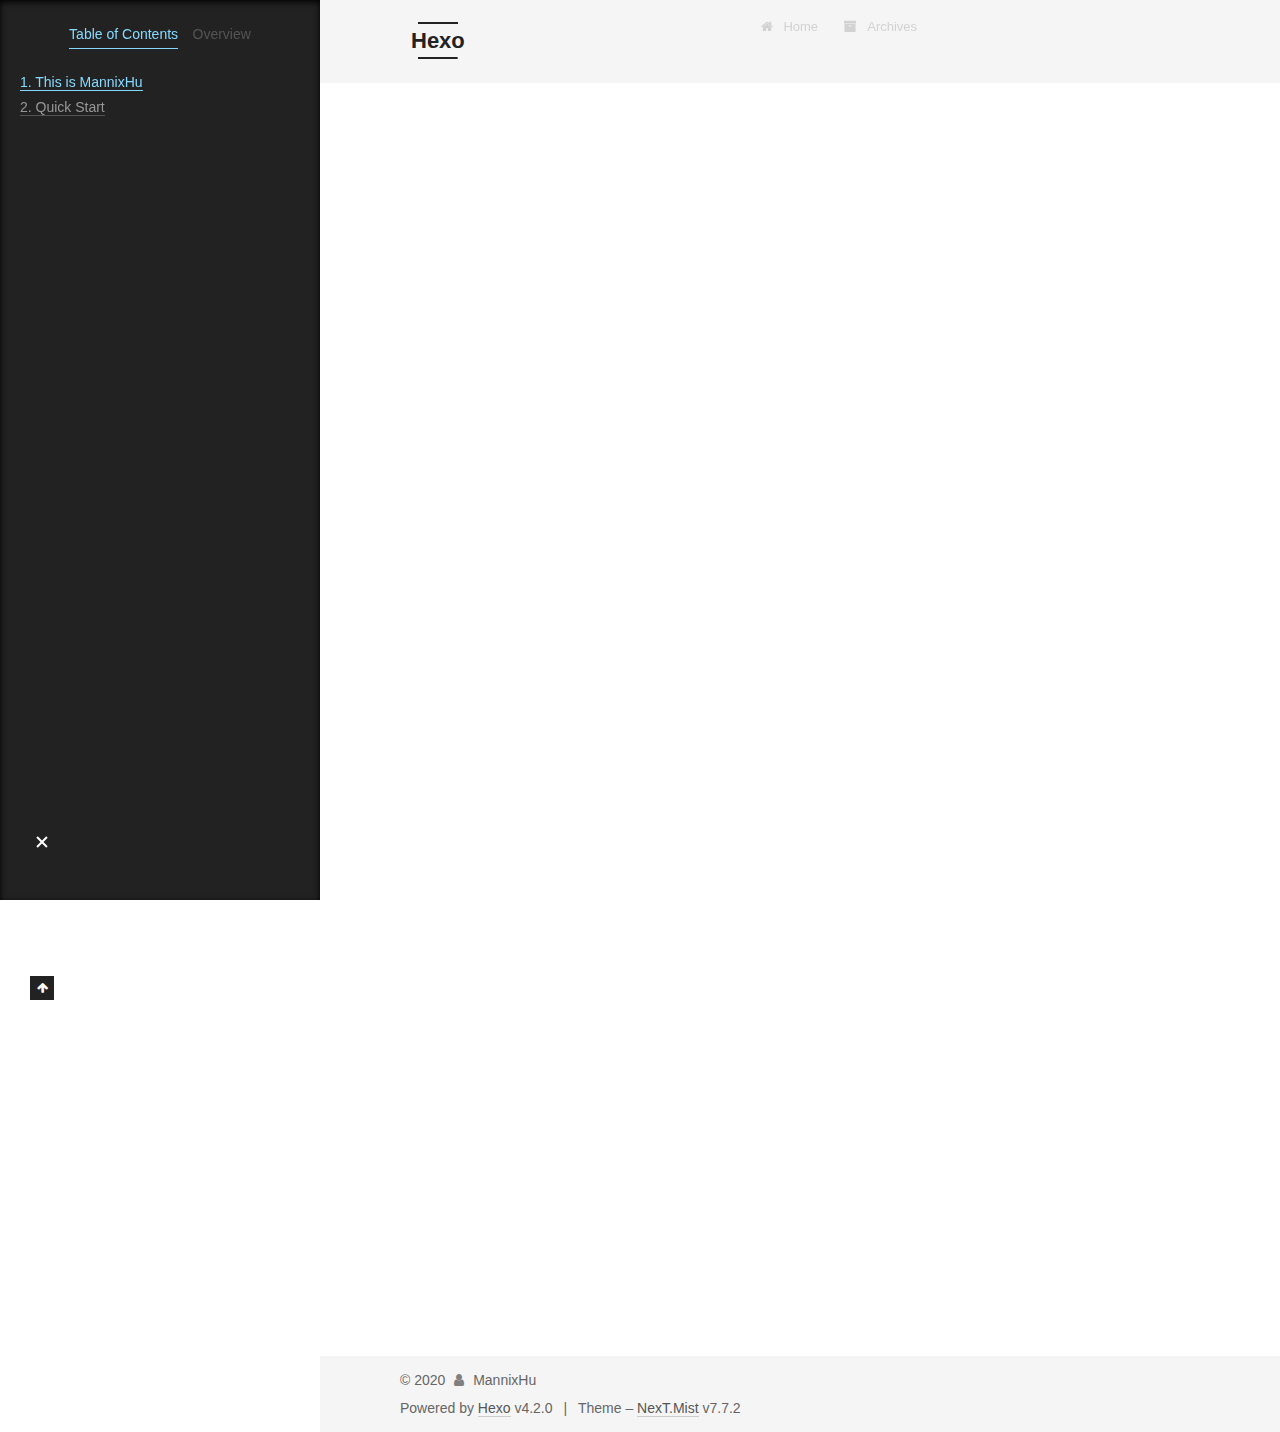
<file: 2020/03/25/hello-world/index.html>
<!DOCTYPE html>
<html lang="en">
<head>
  <meta charset="UTF-8">
<meta name="viewport" content="width=device-width, initial-scale=1, maximum-scale=2">
<meta name="theme-color" content="#222">
<meta name="generator" content="Hexo 4.2.0">
  <link rel="apple-touch-icon" sizes="180x180" href="/images/apple-touch-icon-next.png">
  <link rel="icon" type="image/png" sizes="32x32" href="/images/favicon-32x32-next.png">
  <link rel="icon" type="image/png" sizes="16x16" href="/images/favicon-16x16-next.png">
  <link rel="mask-icon" href="/images/logo.svg" color="#222">

<link rel="stylesheet" href="/css/main.css">


<link rel="stylesheet" href="/lib/font-awesome/css/font-awesome.min.css">

<script id="hexo-configurations">
    var NexT = window.NexT || {};
    var CONFIG = {"hostname":"mannix2333.github.io","root":"/","scheme":"Mist","version":"7.7.2","exturl":false,"sidebar":{"position":"left","display":"post","padding":18,"offset":12,"onmobile":false},"copycode":{"enable":false,"show_result":false,"style":null},"back2top":{"enable":true,"sidebar":false,"scrollpercent":false},"bookmark":{"enable":false,"color":"#222","save":"auto"},"fancybox":false,"mediumzoom":false,"lazyload":false,"pangu":false,"comments":{"style":"tabs","active":null,"storage":true,"lazyload":false,"nav":null},"algolia":{"hits":{"per_page":10},"labels":{"input_placeholder":"Search for Posts","hits_empty":"We didn't find any results for the search: ${query}","hits_stats":"${hits} results found in ${time} ms"}},"localsearch":{"enable":false,"trigger":"auto","top_n_per_article":1,"unescape":false,"preload":false},"motion":{"enable":true,"async":false,"transition":{"post_block":"fadeIn","post_header":"slideDownIn","post_body":"slideDownIn","coll_header":"slideLeftIn","sidebar":"slideUpIn"}}};
  </script>

  <meta name="description" content="Welcome to Hexo! This is your very first post. Check documentation for more info. If you get any problems when using Hexo, you can find the answer in troubleshooting or you can ask me on GitHub. This">
<meta property="og:type" content="article">
<meta property="og:title" content="Hello World">
<meta property="og:url" content="https://mannix2333.github.io/2020/03/25/hello-world/index.html">
<meta property="og:site_name" content="Hexo">
<meta property="og:description" content="Welcome to Hexo! This is your very first post. Check documentation for more info. If you get any problems when using Hexo, you can find the answer in troubleshooting or you can ask me on GitHub. This">
<meta property="og:locale" content="en_US">
<meta property="article:published_time" content="2020-03-25T05:10:50.655Z">
<meta property="article:modified_time" content="2020-03-25T14:21:06.382Z">
<meta property="article:author" content="MannixHu">
<meta name="twitter:card" content="summary">

<link rel="canonical" href="https://mannix2333.github.io/2020/03/25/hello-world/">


<script id="page-configurations">
  // https://hexo.io/docs/variables.html
  CONFIG.page = {
    sidebar: "",
    isHome : false,
    isPost : true
  };
</script>

  <title>Hello World | Hexo</title>
  






  <noscript>
  <style>
  .use-motion .brand,
  .use-motion .menu-item,
  .sidebar-inner,
  .use-motion .post-block,
  .use-motion .pagination,
  .use-motion .comments,
  .use-motion .post-header,
  .use-motion .post-body,
  .use-motion .collection-header { opacity: initial; }

  .use-motion .site-title,
  .use-motion .site-subtitle {
    opacity: initial;
    top: initial;
  }

  .use-motion .logo-line-before i { left: initial; }
  .use-motion .logo-line-after i { right: initial; }
  </style>
</noscript>

</head>

<body itemscope itemtype="http://schema.org/WebPage">
  <div class="container use-motion">
    <div class="headband"></div>

    <header class="header" itemscope itemtype="http://schema.org/WPHeader">
      <div class="header-inner"><div class="site-brand-container">
  <div class="site-nav-toggle">
    <div class="toggle" aria-label="Toggle navigation bar">
      <span class="toggle-line toggle-line-first"></span>
      <span class="toggle-line toggle-line-middle"></span>
      <span class="toggle-line toggle-line-last"></span>
    </div>
  </div>

  <div class="site-meta">

    <div>
      <a href="/" class="brand" rel="start">
        <span class="logo-line-before"><i></i></span>
        <span class="site-title">Hexo</span>
        <span class="logo-line-after"><i></i></span>
      </a>
    </div>
  </div>

  <div class="site-nav-right">
    <div class="toggle popup-trigger">
    </div>
  </div>
</div>


<nav class="site-nav">
  
  <ul id="menu" class="menu">
        <li class="menu-item menu-item-home">

    <a href="/" rel="section"><i class="fa fa-fw fa-home"></i>Home</a>

  </li>
        <li class="menu-item menu-item-archives">

    <a href="/archives/" rel="section"><i class="fa fa-fw fa-archive"></i>Archives</a>

  </li>
  </ul>

</nav>
</div>
    </header>

    
  <div class="back-to-top">
    <i class="fa fa-arrow-up"></i>
    <span>0%</span>
  </div>


    <main class="main">
      <div class="main-inner">
        <div class="content-wrap">
          

          <div class="content">
            

  <div class="posts-expand">
      
  
  
  <article itemscope itemtype="http://schema.org/Article" class="post-block " lang="en">
    <link itemprop="mainEntityOfPage" href="https://mannix2333.github.io/2020/03/25/hello-world/">

    <span hidden itemprop="author" itemscope itemtype="http://schema.org/Person">
      <meta itemprop="image" content="/images/avatar.gif">
      <meta itemprop="name" content="MannixHu">
      <meta itemprop="description" content="">
    </span>

    <span hidden itemprop="publisher" itemscope itemtype="http://schema.org/Organization">
      <meta itemprop="name" content="Hexo">
    </span>
      <header class="post-header">
        <h1 class="post-title" itemprop="name headline">
          Hello World
        </h1>

        <div class="post-meta">
            <span class="post-meta-item">
              <span class="post-meta-item-icon">
                <i class="fa fa-calendar-o"></i>
              </span>
              <span class="post-meta-item-text">Posted on</span>
              

              <time title="Created: 2020-03-25 13:10:50 / Modified: 22:21:06" itemprop="dateCreated datePublished" datetime="2020-03-25T13:10:50+08:00">2020-03-25</time>
            </span>

          

        </div>
      </header>

    
    
    
    <div class="post-body" itemprop="articleBody">

      
        <p>Welcome to <a href="https://hexo.io/" target="_blank" rel="noopener">Hexo</a>! This is your very first post. Check <a href="https://hexo.io/docs/" target="_blank" rel="noopener">documentation</a> for more info. If you get any problems when using Hexo, you can find the answer in <a href="https://hexo.io/docs/troubleshooting.html" target="_blank" rel="noopener">troubleshooting</a> or you can ask me on <a href="https://github.com/hexojs/hexo/issues" target="_blank" rel="noopener">GitHub</a>.</p>
<h2 id="This-is-MannixHu"><a href="#This-is-MannixHu" class="headerlink" title="This is MannixHu"></a>This is MannixHu</h2><h2 id="Quick-Start"><a href="#Quick-Start" class="headerlink" title="Quick Start"></a>Quick Start</h2><h3 id="Create-a-new-post"><a href="#Create-a-new-post" class="headerlink" title="Create a new post"></a>Create a new post</h3><figure class="highlight bash"><table><tr><td class="gutter"><pre><span class="line">1</span><br></pre></td><td class="code"><pre><span class="line">$ hexo new <span class="string">"My New Post"</span></span><br></pre></td></tr></table></figure>

<p>More info: <a href="https://hexo.io/docs/writing.html" target="_blank" rel="noopener">Writing</a></p>
<h3 id="Run-server"><a href="#Run-server" class="headerlink" title="Run server"></a>Run server</h3><figure class="highlight bash"><table><tr><td class="gutter"><pre><span class="line">1</span><br></pre></td><td class="code"><pre><span class="line">$ hexo server</span><br></pre></td></tr></table></figure>

<p>More info: <a href="https://hexo.io/docs/server.html" target="_blank" rel="noopener">Server</a></p>
<h3 id="Generate-static-files"><a href="#Generate-static-files" class="headerlink" title="Generate static files"></a>Generate static files</h3><figure class="highlight bash"><table><tr><td class="gutter"><pre><span class="line">1</span><br></pre></td><td class="code"><pre><span class="line">$ hexo generate</span><br></pre></td></tr></table></figure>

<p>More info: <a href="https://hexo.io/docs/generating.html" target="_blank" rel="noopener">Generating</a></p>
<h3 id="Deploy-to-remote-sites"><a href="#Deploy-to-remote-sites" class="headerlink" title="Deploy to remote sites"></a>Deploy to remote sites</h3><figure class="highlight bash"><table><tr><td class="gutter"><pre><span class="line">1</span><br></pre></td><td class="code"><pre><span class="line">$ hexo deploy</span><br></pre></td></tr></table></figure>

<p>More info: <a href="https://hexo.io/docs/one-command-deployment.html" target="_blank" rel="noopener">Deployment</a></p>

    </div>

    
    
    

      <footer class="post-footer">

        


        
      </footer>
    
  </article>
  
  
  

  </div>


          </div>
          

<script>
  window.addEventListener('tabs:register', () => {
    let activeClass = CONFIG.comments.activeClass;
    if (CONFIG.comments.storage) {
      activeClass = localStorage.getItem('comments_active') || activeClass;
    }
    if (activeClass) {
      let activeTab = document.querySelector(`a[href="#comment-${activeClass}"]`);
      if (activeTab) {
        activeTab.click();
      }
    }
  });
  if (CONFIG.comments.storage) {
    window.addEventListener('tabs:click', event => {
      if (!event.target.matches('.tabs-comment .tab-content .tab-pane')) return;
      let commentClass = event.target.classList[1];
      localStorage.setItem('comments_active', commentClass);
    });
  }
</script>

        </div>
          
  
  <div class="toggle sidebar-toggle">
    <span class="toggle-line toggle-line-first"></span>
    <span class="toggle-line toggle-line-middle"></span>
    <span class="toggle-line toggle-line-last"></span>
  </div>

  <aside class="sidebar">
    <div class="sidebar-inner">

      <ul class="sidebar-nav motion-element">
        <li class="sidebar-nav-toc">
          Table of Contents
        </li>
        <li class="sidebar-nav-overview">
          Overview
        </li>
      </ul>

      <!--noindex-->
      <div class="post-toc-wrap sidebar-panel">
          <div class="post-toc motion-element"><ol class="nav"><li class="nav-item nav-level-2"><a class="nav-link" href="#This-is-MannixHu"><span class="nav-number">1.</span> <span class="nav-text">This is MannixHu</span></a></li><li class="nav-item nav-level-2"><a class="nav-link" href="#Quick-Start"><span class="nav-number">2.</span> <span class="nav-text">Quick Start</span></a><ol class="nav-child"><li class="nav-item nav-level-3"><a class="nav-link" href="#Create-a-new-post"><span class="nav-number">2.1.</span> <span class="nav-text">Create a new post</span></a></li><li class="nav-item nav-level-3"><a class="nav-link" href="#Run-server"><span class="nav-number">2.2.</span> <span class="nav-text">Run server</span></a></li><li class="nav-item nav-level-3"><a class="nav-link" href="#Generate-static-files"><span class="nav-number">2.3.</span> <span class="nav-text">Generate static files</span></a></li><li class="nav-item nav-level-3"><a class="nav-link" href="#Deploy-to-remote-sites"><span class="nav-number">2.4.</span> <span class="nav-text">Deploy to remote sites</span></a></li></ol></li></ol></div>
      </div>
      <!--/noindex-->

      <div class="site-overview-wrap sidebar-panel">
        <div class="site-author motion-element" itemprop="author" itemscope itemtype="http://schema.org/Person">
  <p class="site-author-name" itemprop="name">MannixHu</p>
  <div class="site-description" itemprop="description"></div>
</div>
<div class="site-state-wrap motion-element">
  <nav class="site-state">
      <div class="site-state-item site-state-posts">
          <a href="/archives/">
        
          <span class="site-state-item-count">1</span>
          <span class="site-state-item-name">posts</span>
        </a>
      </div>
  </nav>
</div>



      </div>

    </div>
  </aside>
  <div id="sidebar-dimmer"></div>


      </div>
    </main>

    <footer class="footer">
      <div class="footer-inner">
        

<div class="copyright">
  
  &copy; 
  <span itemprop="copyrightYear">2020</span>
  <span class="with-love">
    <i class="fa fa-user"></i>
  </span>
  <span class="author" itemprop="copyrightHolder">MannixHu</span>
</div>
  <div class="powered-by">Powered by <a href="https://hexo.io/" class="theme-link" rel="noopener" target="_blank">Hexo</a> v4.2.0
  </div>
  <span class="post-meta-divider">|</span>
  <div class="theme-info">Theme – <a href="https://mist.theme-next.org/" class="theme-link" rel="noopener" target="_blank">NexT.Mist</a> v7.7.2
  </div>

        








      </div>
    </footer>
  </div>

  
  <script src="/lib/anime.min.js"></script>
  <script src="/lib/velocity/velocity.min.js"></script>
  <script src="/lib/velocity/velocity.ui.min.js"></script>

<script src="/js/utils.js"></script>

<script src="/js/motion.js"></script>


<script src="/js/schemes/muse.js"></script>


<script src="/js/next-boot.js"></script>




  















  

  

</body>
</html>
</file>
<file: css/main.css>
:root {
  --body-bg-color: #fff;
  --content-bg-color: #f5f5f5;
  --card-bg-color: #f5f5f5;
  --text-color: #555;
  --link-color: #555;
  --link-hover-color: #222;
  --brand-color: #222;
  --brand-hover-color: #222;
  --table-row-odd-bg-color: #f9f9f9;
  --table-row-hover-bg-color: #f5f5f5;
  --menu-item-bg-color: #ddd;
}
html {
  line-height: 1.15; /* 1 */
  -webkit-text-size-adjust: 100%; /* 2 */
}
body {
  margin: 0;
}
main {
  display: block;
}
h1 {
  font-size: 2em;
  margin: 0.67em 0;
}
hr {
  box-sizing: content-box; /* 1 */
  height: 0; /* 1 */
  overflow: visible; /* 2 */
}
pre {
  font-family: monospace, monospace; /* 1 */
  font-size: 1em; /* 2 */
}
a {
  background: transparent;
}
abbr[title] {
  border-bottom: none; /* 1 */
  text-decoration: underline; /* 2 */
  text-decoration: underline dotted; /* 2 */
}
b,
strong {
  font-weight: bolder;
}
code,
kbd,
samp {
  font-family: monospace, monospace; /* 1 */
  font-size: 1em; /* 2 */
}
small {
  font-size: 80%;
}
sub,
sup {
  font-size: 75%;
  line-height: 0;
  position: relative;
  vertical-align: baseline;
}
sub {
  bottom: -0.25em;
}
sup {
  top: -0.5em;
}
img {
  border-style: none;
}
button,
input,
optgroup,
select,
textarea {
  font-family: inherit; /* 1 */
  font-size: 100%; /* 1 */
  line-height: 1.15; /* 1 */
  margin: 0; /* 2 */
}
button,
input {
/* 1 */
  overflow: visible;
}
button,
select {
/* 1 */
  text-transform: none;
}
button,
[type='button'],
[type='reset'],
[type='submit'] {
  -webkit-appearance: button;
}
button::-moz-focus-inner,
[type='button']::-moz-focus-inner,
[type='reset']::-moz-focus-inner,
[type='submit']::-moz-focus-inner {
  border-style: none;
  padding: 0;
}
button:-moz-focusring,
[type='button']:-moz-focusring,
[type='reset']:-moz-focusring,
[type='submit']:-moz-focusring {
  outline: 1px dotted ButtonText;
}
fieldset {
  padding: 0.35em 0.75em 0.625em;
}
legend {
  box-sizing: border-box; /* 1 */
  color: inherit; /* 2 */
  display: table; /* 1 */
  max-width: 100%; /* 1 */
  padding: 0; /* 3 */
  white-space: normal; /* 1 */
}
progress {
  vertical-align: baseline;
}
textarea {
  overflow: auto;
}
[type='checkbox'],
[type='radio'] {
  box-sizing: border-box; /* 1 */
  padding: 0; /* 2 */
}
[type='number']::-webkit-inner-spin-button,
[type='number']::-webkit-outer-spin-button {
  height: auto;
}
[type='search'] {
  outline-offset: -2px; /* 2 */
  -webkit-appearance: textfield; /* 1 */
}
[type='search']::-webkit-search-decoration {
  -webkit-appearance: none;
}
::-webkit-file-upload-button {
  font: inherit; /* 2 */
  -webkit-appearance: button; /* 1 */
}
details {
  display: block;
}
summary {
  display: list-item;
}
template {
  display: none;
}
[hidden] {
  display: none;
}
::selection {
  background: #262a30;
  color: #fff;
}
html,
body {
  height: 100%;
}
body {
  background: var(--body-bg-color);
  color: var(--text-color);
  font-family: 'Lato', "PingFang SC", "Microsoft YaHei", sans-serif;
  font-size: 1em;
  line-height: 2;
}
@media (max-width: 991px) {
  body {
    padding-left: 0 !important;
    padding-right: 0 !important;
  }
}
h1,
h2,
h3,
h4,
h5,
h6 {
  font-family: 'Lato', "PingFang SC", "Microsoft YaHei", sans-serif;
  font-weight: bold;
  line-height: 1.5;
  margin: 20px 0 15px;
}
h1 {
  font-size: 1.5em;
}
h2 {
  font-size: 1.375em;
}
h3 {
  font-size: 1.25em;
}
h4 {
  font-size: 1.125em;
}
h5 {
  font-size: 1em;
}
h6 {
  font-size: 0.875em;
}
p {
  margin: 0 0 20px 0;
}
a,
span.exturl {
  border-bottom: 1px solid #ccc;
  color: var(--link-color);
  outline: 0;
  text-decoration: none;
  overflow-wrap: break-word;
  word-wrap: break-word;
  cursor: pointer;
}
a:hover,
span.exturl:hover {
  border-bottom-color: var(--link-hover-color);
  color: var(--link-hover-color);
}
iframe,
img,
video {
  display: block;
  margin-left: auto;
  margin-right: auto;
  max-width: 100%;
}
hr {
  background-image: repeating-linear-gradient(-45deg, #ddd, #ddd 4px, transparent 4px, transparent 8px);
  border: 0;
  height: 3px;
  margin: 40px 0;
}
blockquote {
  border-left: 4px solid #ddd;
  color: #666;
  margin: 0;
  padding: 0 15px;
}
blockquote cite::before {
  content: '-';
  padding: 0 5px;
}
dt {
  font-weight: bold;
}
dd {
  margin: 0;
  padding: 0;
}
kbd {
  background-color: #f5f5f5;
  background-image: linear-gradient(#eee, #fff, #eee);
  border: 1px solid #ccc;
  border-radius: 0.2em;
  box-shadow: 0.1em 0.1em 0.2em rgba(0,0,0,0.1);
  font-family: inherit;
  padding: 0.1em 0.3em;
  white-space: nowrap;
}
.table-container {
  overflow: auto;
}
table {
  border-collapse: collapse;
  border-spacing: 0;
  font-size: 0.875em;
  margin: 0 0 20px 0;
  width: 100%;
}
tbody tr:nth-of-type(odd) {
  background: var(--table-row-odd-bg-color);
}
tbody tr:hover {
  background: var(--table-row-hover-bg-color);
}
caption,
th,
td {
  font-weight: normal;
  padding: 8px;
  text-align: left;
  vertical-align: middle;
}
th,
td {
  border: 1px solid #ddd;
  border-bottom: 3px solid #ddd;
}
th {
  font-weight: 700;
  padding-bottom: 10px;
}
td {
  border-bottom-width: 1px;
}
.btn {
  background: transparent;
  border: 2px solid var(--link-color);
  border-radius: 0;
  color: var(--link-color);
  display: inline-block;
  font-size: 0.875em;
  line-height: 2;
  padding: 0 20px;
  text-decoration: none;
  transition-property: background-color;
  transition-delay: 0s;
  transition-duration: 0.2s;
  transition-timing-function: ease-in-out;
}
.btn:hover {
  background: transparent;
  border-color: var(--link-hover-color);
  color: var(--link-hover-color);
}
.btn + .btn {
  margin: 0 0 8px 8px;
}
.btn .fa-fw {
  text-align: left;
  width: 1.285714285714286em;
}
.toggle {
  line-height: 0;
}
.toggle .toggle-line {
  background: #fff;
  display: inline-block;
  height: 2px;
  left: 0;
  position: relative;
  top: 0;
  transition: all 0.4s;
  vertical-align: top;
  width: 100%;
}
.toggle .toggle-line:not(:first-child) {
  margin-top: 3px;
}
.toggle.toggle-arrow .toggle-line-first {
  left: 50%;
  top: 2px;
  transform: rotate(45deg);
  width: 50%;
}
.toggle.toggle-arrow .toggle-line-middle {
  left: 2px;
  width: 90%;
}
.toggle.toggle-arrow .toggle-line-last {
  left: 50%;
  top: -2px;
  transform: rotate(-45deg);
  width: 50%;
}
.toggle.toggle-close .toggle-line-first {
  transform: rotate(-45deg);
  top: 5px;
}
.toggle.toggle-close .toggle-line-middle {
  opacity: 0;
}
.toggle.toggle-close .toggle-line-last {
  transform: rotate(45deg);
  top: -5px;
}
.highlight,
pre {
  background: #f7f7f7;
  color: #4d4d4c;
  line-height: 1.6;
  margin: 0 auto 20px;
}
pre,
code {
  font-family: consolas, Menlo, monospace, "PingFang SC", "Microsoft YaHei";
}
code {
  background: #eee;
  border-radius: 3px;
  color: #555;
  padding: 2px 4px;
  overflow-wrap: break-word;
  word-wrap: break-word;
}
.highlight *::selection {
  background: #d6d6d6;
}
.highlight pre {
  border: 0;
  margin: 0;
  padding: 10px 0;
}
.highlight table {
  border: 0;
  margin: 0;
  width: auto;
}
.highlight td {
  border: 0;
  padding: 0;
}
.highlight figcaption {
  background: #eee;
  color: #4d4d4c;
  display: flex;
  font-size: 0.875em;
  justify-content: space-between;
  line-height: 1.2;
  padding: 0.5em;
}
.highlight figcaption a {
  color: #4d4d4c;
}
.highlight figcaption a:hover {
  border-bottom-color: #4d4d4c;
}
.highlight .gutter {
  -moz-user-select: none;
  -ms-user-select: none;
  -webkit-user-select: none;
  user-select: none;
}
.highlight .gutter pre {
  background: #eff2f3;
  color: #869194;
  padding-left: 10px;
  padding-right: 10px;
  text-align: right;
}
.highlight .code pre {
  background: #f7f7f7;
  padding-left: 10px;
  width: 100%;
}
.gist table {
  width: auto;
}
.gist table td {
  border: 0;
}
pre {
  overflow: auto;
  padding: 10px;
}
pre code {
  background: none;
  color: #4d4d4c;
  font-size: 0.875em;
  padding: 0;
  text-shadow: none;
}
pre .deletion {
  background: #fdd;
}
pre .addition {
  background: #dfd;
}
pre .meta {
  color: #eab700;
  -moz-user-select: none;
  -ms-user-select: none;
  -webkit-user-select: none;
  user-select: none;
}
pre .comment {
  color: #8e908c;
}
pre .variable,
pre .attribute,
pre .tag,
pre .name,
pre .regexp,
pre .ruby .constant,
pre .xml .tag .title,
pre .xml .pi,
pre .xml .doctype,
pre .html .doctype,
pre .css .id,
pre .css .class,
pre .css .pseudo {
  color: #c82829;
}
pre .number,
pre .preprocessor,
pre .built_in,
pre .builtin-name,
pre .literal,
pre .params,
pre .constant,
pre .command {
  color: #f5871f;
}
pre .ruby .class .title,
pre .css .rules .attribute,
pre .string,
pre .symbol,
pre .value,
pre .inheritance,
pre .header,
pre .ruby .symbol,
pre .xml .cdata,
pre .special,
pre .formula {
  color: #718c00;
}
pre .title,
pre .css .hexcolor {
  color: #3e999f;
}
pre .function,
pre .python .decorator,
pre .python .title,
pre .ruby .function .title,
pre .ruby .title .keyword,
pre .perl .sub,
pre .javascript .title,
pre .coffeescript .title {
  color: #4271ae;
}
pre .keyword,
pre .javascript .function {
  color: #8959a8;
}
.blockquote-center {
  border-left: none;
  margin: 40px 0;
  padding: 0;
  position: relative;
  text-align: center;
}
.blockquote-center::before,
.blockquote-center::after {
  background-repeat: no-repeat;
  background-size: 22px 22px;
  content: ' ';
  display: block;
  height: 24px;
  opacity: 0.2;
  position: absolute;
  width: 100%;
}
.blockquote-center::before {
  background-image: url("../images/quote-l.svg");
  background-position: 0 -6px;
  border-top: 1px solid #ccc;
  top: -20px;
}
.blockquote-center::after {
  background-image: url("../images/quote-r.svg");
  background-position: 100% 8px;
  border-bottom: 1px solid #ccc;
  bottom: -20px;
}
.blockquote-center p,
.blockquote-center div {
  text-align: center;
}
.post-body .group-picture img {
  margin: 0 auto;
  padding: 0 3px;
}
.group-picture-row {
  margin-bottom: 6px;
  overflow: hidden;
}
.group-picture-column {
  float: left;
  margin-bottom: 10px;
}
.post-body .label {
  color: #555;
  display: inline;
  padding: 0 2px;
}
.post-body .label.default {
  background: #f0f0f0;
}
.post-body .label.primary {
  background: #efe6f7;
}
.post-body .label.info {
  background: #e5f2f8;
}
.post-body .label.success {
  background: #e7f4e9;
}
.post-body .label.warning {
  background: #fcf6e1;
}
.post-body .label.danger {
  background: #fae8eb;
}
.post-body .tabs {
  margin-bottom: 20px;
}
.post-body .tabs,
.tabs-comment {
  display: block;
  padding-top: 10px;
  position: relative;
}
.post-body .tabs ul.nav-tabs,
.tabs-comment ul.nav-tabs {
  display: flex;
  flex-wrap: wrap;
  margin: 0;
  margin-bottom: -1px;
  padding: 0;
}
@media (max-width: 413px) {
  .post-body .tabs ul.nav-tabs,
  .tabs-comment ul.nav-tabs {
    display: block;
    margin-bottom: 5px;
  }
}
.post-body .tabs ul.nav-tabs li.tab,
.tabs-comment ul.nav-tabs li.tab {
  border-bottom: 1px solid #ddd;
  border-left: 1px solid transparent;
  border-right: 1px solid transparent;
  border-top: 3px solid transparent;
  flex-grow: 1;
  list-style-type: none;
  border-radius: 0 0 0 0;
}
@media (max-width: 413px) {
  .post-body .tabs ul.nav-tabs li.tab,
  .tabs-comment ul.nav-tabs li.tab {
    border-bottom: 1px solid transparent;
    border-left: 3px solid transparent;
    border-right: 1px solid transparent;
    border-top: 1px solid transparent;
  }
}
@media (max-width: 413px) {
  .post-body .tabs ul.nav-tabs li.tab,
  .tabs-comment ul.nav-tabs li.tab {
    border-radius: 0;
  }
}
.post-body .tabs ul.nav-tabs li.tab a,
.tabs-comment ul.nav-tabs li.tab a {
  border-bottom: initial;
  display: block;
  line-height: 1.8;
  outline: 0;
  padding: 0.25em 0.75em;
  text-align: center;
  transition-delay: 0s;
  transition-duration: 0.2s;
  transition-timing-function: ease-out;
}
.post-body .tabs ul.nav-tabs li.tab a i,
.tabs-comment ul.nav-tabs li.tab a i {
  width: 1.285714285714286em;
}
.post-body .tabs ul.nav-tabs li.tab.active,
.tabs-comment ul.nav-tabs li.tab.active {
  border-bottom: 1px solid transparent;
  border-left: 1px solid #ddd;
  border-right: 1px solid #ddd;
  border-top: 3px solid #fc6423;
}
@media (max-width: 413px) {
  .post-body .tabs ul.nav-tabs li.tab.active,
  .tabs-comment ul.nav-tabs li.tab.active {
    border-bottom: 1px solid #ddd;
    border-left: 3px solid #fc6423;
    border-right: 1px solid #ddd;
    border-top: 1px solid #ddd;
  }
}
.post-body .tabs ul.nav-tabs li.tab.active a,
.tabs-comment ul.nav-tabs li.tab.active a {
  color: var(--link-color);
  cursor: default;
}
.post-body .tabs .tab-content .tab-pane,
.tabs-comment .tab-content .tab-pane {
  border: 1px solid #ddd;
  border-top: 0;
  padding: 20px 20px 0 20px;
  border-radius: 0;
}
.post-body .tabs .tab-content .tab-pane:not(.active),
.tabs-comment .tab-content .tab-pane:not(.active) {
  display: none;
}
.post-body .tabs .tab-content .tab-pane.active,
.tabs-comment .tab-content .tab-pane.active {
  display: block;
}
.post-body .tabs .tab-content .tab-pane.active:nth-of-type(1),
.tabs-comment .tab-content .tab-pane.active:nth-of-type(1) {
  border-radius: 0 0 0 0;
}
@media (max-width: 413px) {
  .post-body .tabs .tab-content .tab-pane.active:nth-of-type(1),
  .tabs-comment .tab-content .tab-pane.active:nth-of-type(1) {
    border-radius: 0;
  }
}
.post-body .note {
  border-radius: 3px;
  margin-bottom: 20px;
  padding: 15px;
  position: relative;
  border: 1px solid #eee;
  border-left-width: 5px;
}
.post-body .note h2,
.post-body .note h3,
.post-body .note h4,
.post-body .note h5,
.post-body .note h6 {
  margin-top: 0;
  border-bottom: initial;
  margin-bottom: 0;
  padding-top: 0;
}
.post-body .note p:first-child,
.post-body .note ul:first-child,
.post-body .note ol:first-child,
.post-body .note table:first-child,
.post-body .note pre:first-child,
.post-body .note blockquote:first-child,
.post-body .note img:first-child {
  margin-top: 0;
}
.post-body .note p:last-child,
.post-body .note ul:last-child,
.post-body .note ol:last-child,
.post-body .note table:last-child,
.post-body .note pre:last-child,
.post-body .note blockquote:last-child,
.post-body .note img:last-child {
  margin-bottom: 0;
}
.post-body .note.default {
  border-left-color: #777;
}
.post-body .note.default h2,
.post-body .note.default h3,
.post-body .note.default h4,
.post-body .note.default h5,
.post-body .note.default h6 {
  color: #777;
}
.post-body .note.primary {
  border-left-color: #6f42c1;
}
.post-body .note.primary h2,
.post-body .note.primary h3,
.post-body .note.primary h4,
.post-body .note.primary h5,
.post-body .note.primary h6 {
  color: #6f42c1;
}
.post-body .note.info {
  border-left-color: #428bca;
}
.post-body .note.info h2,
.post-body .note.info h3,
.post-body .note.info h4,
.post-body .note.info h5,
.post-body .note.info h6 {
  color: #428bca;
}
.post-body .note.success {
  border-left-color: #5cb85c;
}
.post-body .note.success h2,
.post-body .note.success h3,
.post-body .note.success h4,
.post-body .note.success h5,
.post-body .note.success h6 {
  color: #5cb85c;
}
.post-body .note.warning {
  border-left-color: #f0ad4e;
}
.post-body .note.warning h2,
.post-body .note.warning h3,
.post-body .note.warning h4,
.post-body .note.warning h5,
.post-body .note.warning h6 {
  color: #f0ad4e;
}
.post-body .note.danger {
  border-left-color: #d9534f;
}
.post-body .note.danger h2,
.post-body .note.danger h3,
.post-body .note.danger h4,
.post-body .note.danger h5,
.post-body .note.danger h6 {
  color: #d9534f;
}
.pagination .prev,
.pagination .next,
.pagination .page-number,
.pagination .space {
  display: inline-block;
  margin: 0 10px;
  padding: 0 11px;
  position: relative;
  top: -1px;
}
@media (max-width: 767px) {
  .pagination .prev,
  .pagination .next,
  .pagination .page-number,
  .pagination .space {
    margin: 0 5px;
  }
}
.pagination {
  border-top: 1px solid #eee;
  margin: 120px 0 0;
  text-align: center;
}
.pagination .prev,
.pagination .next,
.pagination .page-number {
  border-bottom: 0;
  border-top: 1px solid #eee;
  transition-property: border-color;
  transition-delay: 0s;
  transition-duration: 0.2s;
  transition-timing-function: ease-in-out;
}
.pagination .prev:hover,
.pagination .next:hover,
.pagination .page-number:hover {
  border-top-color: #222;
}
.pagination .space {
  margin: 0;
  padding: 0;
}
.pagination .prev {
  margin-left: 0;
}
.pagination .next {
  margin-right: 0;
}
.pagination .page-number.current {
  background: #ccc;
  border-top-color: #ccc;
  color: #fff;
}
@media (max-width: 767px) {
  .pagination {
    border-top: none;
  }
  .pagination .prev,
  .pagination .next,
  .pagination .page-number {
    border-bottom: 1px solid #eee;
    border-top: 0;
    margin-bottom: 10px;
    padding: 0 10px;
  }
  .pagination .prev:hover,
  .pagination .next:hover,
  .pagination .page-number:hover {
    border-bottom-color: #222;
  }
}
.comments {
  margin: 60px 20px 0;
  overflow: hidden;
}
.comment-button-group {
  display: flex;
  flex-wrap: wrap-reverse;
  justify-content: center;
  margin: 1em 0;
}
.comment-button-group .comment-button {
  margin: 0.1em 0.2em;
}
.comment-button-group .comment-button.active {
  background: transparent;
  border-color: var(--link-hover-color);
  color: var(--link-hover-color);
}
.comment-position {
  display: none;
}
.comment-position.active {
  display: block;
}
.tabs-comment {
  background: var(--content-bg-color);
  margin-top: 4em;
  padding-top: 0;
}
.tabs-comment .comments {
  border: 0;
  box-shadow: none;
  margin-top: 0;
  padding-top: 0;
}
.container {
  min-height: 100%;
  position: relative;
}
.main-inner {
  margin: 0 auto;
  width: 700px;
}
@media (min-width: 1200px) {
  .main-inner {
    width: 800px;
  }
}
@media (min-width: 1600px) {
  .main-inner {
    width: 900px;
  }
}
.header {
  background: transparent;
}
.header-inner {
  margin: 0 auto;
  width: 700px;
}
@media (min-width: 1200px) {
  .header-inner {
    width: 800px;
  }
}
@media (min-width: 1600px) {
  .header-inner {
    width: 900px;
  }
}
.site-brand-container {
  display: flex;
  flex-shrink: 0;
  padding: 0 10px;
}
.headband {
  background: #222;
  height: 3px;
}
.site-meta {
  flex-grow: 1;
  text-align: left;
}
@media (max-width: 767px) {
  .site-meta {
    text-align: center;
  }
}
.brand {
  border-bottom: none;
  color: var(--brand-color);
  display: inline-block;
  line-height: 1.375em;
  padding: 0 40px;
  position: relative;
}
.brand:hover {
  color: var(--brand-hover-color);
}
.site-title {
  display: inline-block;
  font-family: 'Lato', "PingFang SC", "Microsoft YaHei", sans-serif;
  font-size: 1.375em;
  font-weight: normal;
  line-height: 1.5;
  vertical-align: top;
}
.site-subtitle {
  color: #999;
  font-size: 0.8125em;
  margin: 10px 0;
}
.use-motion .brand {
  opacity: 0;
}
.use-motion .site-title,
.use-motion .site-subtitle,
.use-motion .custom-logo-image {
  opacity: 0;
  position: relative;
  top: -10px;
}
.site-nav-toggle,
.site-nav-right {
  display: none;
}
@media (max-width: 767px) {
  .site-nav-toggle,
  .site-nav-right {
    display: flex;
    flex-direction: column;
    justify-content: center;
  }
}
.site-nav-toggle .toggle,
.site-nav-right .toggle {
  color: var(--text-color);
  padding: 10px;
  width: 22px;
}
.site-nav-toggle .toggle .toggle-line,
.site-nav-right .toggle .toggle-line {
  background: var(--text-color);
  border-radius: 1px;
}
.site-nav {
  display: block;
}
@media (max-width: 767px) {
  .site-nav {
    clear: both;
    display: none;
  }
}
.site-nav.site-nav-on {
  display: block;
}
.menu {
  margin-top: 20px;
  padding-left: 0;
  text-align: center;
}
.menu-item {
  display: inline-block;
  list-style: none;
  margin: 0 10px;
}
@media (max-width: 767px) {
  .menu-item {
    display: block;
    margin-top: 10px;
  }
  .menu-item.menu-item-search {
    display: none;
  }
}
.menu-item a,
.menu-item span.exturl {
  border-bottom: 0;
  display: block;
  font-size: 0.8125em;
  transition-property: border-color;
  transition-delay: 0s;
  transition-duration: 0.2s;
  transition-timing-function: ease-in-out;
}
@media (hover: none) {
  .menu-item a:hover,
  .menu-item span.exturl:hover {
    border-bottom-color: transparent !important;
  }
}
.menu-item .fa {
  margin-right: 8px;
}
.menu-item .badge {
  display: inline-block;
  font-weight: bold;
  line-height: 1;
  margin-left: 0.35em;
  margin-top: 0.35em;
  text-align: center;
  white-space: nowrap;
}
@media (max-width: 767px) {
  .menu-item .badge {
    float: right;
    margin-left: 0;
  }
}
.menu-item-active a,
.menu .menu-item a:hover,
.menu .menu-item span.exturl:hover {
  background: var(--menu-item-bg-color);
}
.use-motion .menu-item {
  opacity: 0;
}
.sidebar {
  background: #222;
  bottom: 0;
  box-shadow: inset 0 2px 6px #000;
  position: fixed;
  top: 0;
}
@media (max-width: 991px) {
  .sidebar {
    display: none;
  }
}
.sidebar-inner {
  color: #999;
  padding: 18px 10px;
  text-align: center;
}
.cc-license {
  margin-top: 10px;
  text-align: center;
}
.cc-license .cc-opacity {
  border-bottom: none;
  opacity: 0.7;
}
.cc-license .cc-opacity:hover {
  opacity: 0.9;
}
.cc-license img {
  display: inline-block;
}
.site-author-image {
  border: 2px solid #333;
  display: block;
  margin: 0 auto;
  max-width: 96px;
  padding: 2px;
}
.site-author-name {
  color: #f5f5f5;
  font-weight: normal;
  margin: 5px 0 0;
  text-align: center;
}
.site-description {
  color: #999;
  font-size: 1em;
  margin-top: 5px;
  text-align: center;
}
.links-of-author {
  margin-top: 15px;
}
.links-of-author a,
.links-of-author span.exturl {
  border-bottom-color: #555;
  display: inline-block;
  font-size: 0.8125em;
  margin-bottom: 10px;
  margin-right: 10px;
  vertical-align: middle;
}
.links-of-author a::before,
.links-of-author span.exturl::before {
  background: #fbffe3;
  border-radius: 50%;
  content: ' ';
  display: inline-block;
  height: 4px;
  margin-right: 3px;
  vertical-align: middle;
  width: 4px;
}
.sidebar-button {
  margin-top: 15px;
}
.sidebar-button a {
  border: 1px solid #fc6423;
  border-radius: 4px;
  color: #fc6423;
  display: inline-block;
  padding: 0 15px;
}
.sidebar-button a .fa {
  margin-right: 5px;
}
.sidebar-button a:hover {
  background: #fc6423;
  border: 1px solid #fc6423;
  color: #fff;
}
.sidebar-button a:hover .fa {
  color: #fff;
}
.links-of-blogroll {
  font-size: 0.8125em;
  margin-top: 10px;
}
.links-of-blogroll-title {
  font-size: 0.875em;
  font-weight: 600;
  margin-top: 0;
}
.links-of-blogroll-list {
  list-style: none;
  margin: 0;
  padding: 0;
}
#sidebar-dimmer {
  display: none;
}
@media (max-width: 767px) {
  #sidebar-dimmer {
    background: #000;
    display: block;
    height: 100%;
    left: 100%;
    opacity: 0;
    position: fixed;
    top: 0;
    width: 100%;
    z-index: 1100;
  }
  .sidebar-active + #sidebar-dimmer {
    opacity: 0.7;
    transform: translateX(-100%);
    transition: opacity 0.5s;
  }
}
.sidebar-nav {
  margin: 0;
  padding-bottom: 20px;
  padding-left: 0;
}
.sidebar-nav li {
  border-bottom: 1px solid transparent;
  color: #555;
  cursor: pointer;
  display: inline-block;
  font-size: 0.875em;
}
.sidebar-nav li.sidebar-nav-overview {
  margin-left: 10px;
}
.sidebar-nav li:hover {
  color: #f5f5f5;
}
.sidebar-nav .sidebar-nav-active {
  border-bottom-color: #87daff;
  color: #87daff;
}
.sidebar-nav .sidebar-nav-active:hover {
  color: #87daff;
}
.sidebar-panel {
  display: none;
  overflow-x: hidden;
  overflow-y: auto;
}
.sidebar-panel-active {
  display: block;
}
.sidebar-toggle {
  background: #222;
  bottom: 45px;
  cursor: pointer;
  height: 14px;
  left: 30px;
  padding: 5px;
  position: fixed;
  width: 14px;
  z-index: 1300;
}
@media (max-width: 991px) {
  .sidebar-toggle {
    left: 20px;
    opacity: 0.8;
    display: none;
  }
}
.sidebar-toggle:hover .toggle-line {
  background: #87daff;
}
.post-toc {
  font-size: 0.875em;
}
.post-toc ol {
  list-style: none;
  margin: 0;
  padding: 0 2px 5px 10px;
  text-align: left;
}
.post-toc ol > ol {
  padding-left: 0;
}
.post-toc ol a {
  transition-property: all;
  transition-delay: 0s;
  transition-duration: 0.2s;
  transition-timing-function: ease-in-out;
}
.post-toc .nav-item {
  line-height: 1.8;
  overflow: hidden;
  text-overflow: ellipsis;
  white-space: nowrap;
}
.post-toc .nav .nav-child {
  display: none;
}
.post-toc .nav .active > .nav-child {
  display: block;
}
.post-toc .nav .active-current > .nav-child {
  display: block;
}
.post-toc .nav .active-current > .nav-child > .nav-item {
  display: block;
}
.post-toc .nav .active > a {
  border-bottom-color: #87daff;
  color: #87daff;
}
.post-toc .nav .active-current > a {
  color: #87daff;
}
.post-toc .nav .active-current > a:hover {
  color: #87daff;
}
.site-state {
  display: flex;
  justify-content: center;
  line-height: 1.4;
  margin-top: 10px;
  overflow: hidden;
  text-align: center;
  white-space: nowrap;
}
.site-state-item {
  padding: 0 15px;
}
.site-state-item:not(:first-child) {
  border-left: 1px solid #333;
}
.site-state-item a {
  border-bottom: none;
}
.site-state-item-count {
  display: block;
  font-size: 1.25em;
  font-weight: 600;
  text-align: center;
}
.site-state-item-name {
  color: inherit;
  font-size: 0.875em;
}
.footer {
  color: #999;
  font-size: 0.875em;
  padding: 20px 0;
}
.footer.footer-fixed {
  bottom: 0;
  left: 0;
  position: absolute;
  right: 0;
}
.footer-inner {
  box-sizing: border-box;
  margin: 0 auto;
  text-align: center;
  width: 700px;
}
@media (min-width: 1200px) {
  .footer-inner {
    width: 800px;
  }
}
@media (min-width: 1600px) {
  .footer-inner {
    width: 900px;
  }
}
.with-love {
  color: #808080;
  display: inline-block;
  margin: 0 5px;
}
.powered-by,
.theme-info {
  display: inline-block;
}
@-moz-keyframes iconAnimate {
  0%, 100% {
    transform: scale(1);
  }
  10%, 30% {
    transform: scale(0.9);
  }
  20%, 40%, 60%, 80% {
    transform: scale(1.1);
  }
  50%, 70% {
    transform: scale(1.1);
  }
}
@-webkit-keyframes iconAnimate {
  0%, 100% {
    transform: scale(1);
  }
  10%, 30% {
    transform: scale(0.9);
  }
  20%, 40%, 60%, 80% {
    transform: scale(1.1);
  }
  50%, 70% {
    transform: scale(1.1);
  }
}
@-o-keyframes iconAnimate {
  0%, 100% {
    transform: scale(1);
  }
  10%, 30% {
    transform: scale(0.9);
  }
  20%, 40%, 60%, 80% {
    transform: scale(1.1);
  }
  50%, 70% {
    transform: scale(1.1);
  }
}
@keyframes iconAnimate {
  0%, 100% {
    transform: scale(1);
  }
  10%, 30% {
    transform: scale(0.9);
  }
  20%, 40%, 60%, 80% {
    transform: scale(1.1);
  }
  50%, 70% {
    transform: scale(1.1);
  }
}
.back-to-top {
  font-size: 12px;
  text-align: center;
  transition-delay: 0s;
  transition-duration: 0.2s;
  transition-timing-function: ease-in-out;
}
.back-to-top {
  background: #222;
  bottom: -100px;
  box-sizing: border-box;
  color: #fff;
  cursor: pointer;
  left: 30px;
  opacity: 1;
  padding: 0 6px;
  position: fixed;
  transition-property: bottom;
  z-index: 1300;
  width: 24px;
}
.back-to-top span {
  display: none;
}
.back-to-top:hover {
  color: #87daff;
}
.back-to-top.back-to-top-on {
  bottom: 19px;
}
@media (max-width: 991px) {
  .back-to-top {
    left: 20px;
    opacity: 0.8;
  }
}
.post-body {
  font-family: 'Lato', "PingFang SC", "Microsoft YaHei", sans-serif;
  overflow-wrap: break-word;
  word-wrap: break-word;
}
@media (min-width: 1200px) {
  .post-body {
    font-size: 1.125em;
  }
}
.post-body span.exturl .fa {
  font-size: 0.875em;
  margin-left: 4px;
}
.post-body .image-caption,
.post-body .figure .caption {
  color: #999;
  font-size: 0.875em;
  font-weight: bold;
  line-height: 1;
  margin: -20px auto 15px;
  text-align: center;
}
.post-sticky-flag {
  display: inline-block;
  transform: rotate(30deg);
}
.post-button {
  margin-top: 40px;
  text-align: center;
}
.use-motion .post-block,
.use-motion .pagination,
.use-motion .comments {
  opacity: 0;
}
.use-motion .post-header {
  opacity: 0;
}
.use-motion .post-body {
  opacity: 0;
}
.use-motion .collection-header {
  opacity: 0;
}
.posts-collapse {
  margin-left: 55px;
  position: relative;
}
@media (max-width: 767px) {
  .posts-collapse {
    margin-left: 20px;
    margin-right: 20px;
  }
}
.posts-collapse .collection-title {
  font-size: 1.125em;
  position: relative;
}
.posts-collapse .collection-title::before {
  background: #999;
  border: 1px solid #fff;
  border-radius: 50%;
  content: ' ';
  height: 10px;
  left: 0;
  margin-left: -6px;
  margin-top: -4px;
  position: absolute;
  top: 50%;
  width: 10px;
}
.posts-collapse .collection-year {
  margin: 60px 0;
  position: relative;
}
.posts-collapse .collection-year::before {
  background: #bbb;
  border-radius: 50%;
  content: ' ';
  height: 8px;
  left: 0;
  margin-left: -4px;
  margin-top: -4px;
  position: absolute;
  top: 50%;
  width: 8px;
}
.posts-collapse .collection-header {
  display: inline-block;
  margin: 0 0 0 20px;
}
.posts-collapse .collection-header small {
  color: #bbb;
  margin-left: 5px;
}
.posts-collapse .post-header {
  border-bottom: 1px dashed #ccc;
  margin: 30px 0;
  padding-left: 15px;
  position: relative;
  transition-property: border;
  transition-delay: 0s;
  transition-duration: 0.2s;
  transition-timing-function: ease-in-out;
}
.posts-collapse .post-header::before {
  background: #bbb;
  border: 1px solid #fff;
  border-radius: 50%;
  content: ' ';
  height: 6px;
  left: 0;
  margin-left: -4px;
  position: absolute;
  top: 0.75em;
  transition-property: background;
  width: 6px;
  transition-delay: 0s;
  transition-duration: 0.2s;
  transition-timing-function: ease-in-out;
}
.posts-collapse .post-header:hover {
  border-bottom-color: #666;
}
.posts-collapse .post-header:hover::before {
  background: #222;
}
.posts-collapse .post-meta {
  display: inline;
  font-size: 0.75em;
  margin-right: 10px;
}
.posts-collapse .post-title {
  display: inline;
  font-size: 1em;
  font-weight: normal;
}
.posts-collapse .post-title a,
.posts-collapse .post-title span.exturl {
  border-bottom: none;
  color: var(--link-color);
}
.posts-collapse::before {
  background: #f5f5f5;
  content: ' ';
  height: 100%;
  left: 0;
  margin-left: -2px;
  position: absolute;
  top: 1.25em;
  width: 4px;
}
.posts-collapse .fa-external-link {
  font-size: 0.875em;
  margin-left: 5px;
}
.post-eof {
  background: #ccc;
  height: 1px;
  margin: 80px auto 60px;
  text-align: center;
  width: 8%;
}
.post-block:last-child .post-eof {
  display: none;
}
.posts-expand {
  padding-top: 40px;
}
@media (max-width: 767px) {
  .posts-expand {
    margin: 0 20px;
  }
}
@media (min-width: 992px) {
  .post-body {
    text-align: justify;
  }
}
@media (max-width: 991px) {
  .post-body {
    text-align: justify;
  }
}
.post-body h1,
.post-body h2,
.post-body h3,
.post-body h4,
.post-body h5,
.post-body h6 {
  padding-top: 10px;
}
.post-body h1 .header-anchor,
.post-body h2 .header-anchor,
.post-body h3 .header-anchor,
.post-body h4 .header-anchor,
.post-body h5 .header-anchor,
.post-body h6 .header-anchor {
  border-bottom-style: none;
  color: #ccc;
  float: right;
  margin-left: 10px;
  visibility: hidden;
}
.post-body h1 .header-anchor:hover,
.post-body h2 .header-anchor:hover,
.post-body h3 .header-anchor:hover,
.post-body h4 .header-anchor:hover,
.post-body h5 .header-anchor:hover,
.post-body h6 .header-anchor:hover {
  color: inherit;
}
.post-body h1:hover .header-anchor,
.post-body h2:hover .header-anchor,
.post-body h3:hover .header-anchor,
.post-body h4:hover .header-anchor,
.post-body h5:hover .header-anchor,
.post-body h6:hover .header-anchor {
  visibility: visible;
}
.post-body iframe,
.post-body img,
.post-body video {
  margin-bottom: 20px;
}
.post-body .video-container {
  height: 0;
  margin-bottom: 20px;
  overflow: hidden;
  padding-top: 75%;
  position: relative;
  width: 100%;
}
.post-body .video-container iframe,
.post-body .video-container object,
.post-body .video-container embed {
  height: 100%;
  left: 0;
  margin: 0;
  position: absolute;
  top: 0;
  width: 100%;
}
.post-gallery {
  align-items: center;
  display: grid;
  grid-gap: 10px;
  grid-template-columns: 1fr 1fr 1fr;
  margin-bottom: 20px;
}
@media (max-width: 767px) {
  .post-gallery {
    grid-template-columns: 1fr 1fr;
  }
}
.post-gallery a {
  border: 0;
}
.post-gallery img {
  margin: 0;
}
.posts-expand .post-header {
  font-size: 1.125em;
}
.posts-expand .post-title {
  font-weight: normal;
  margin: initial;
  text-align: center;
  overflow-wrap: break-word;
  word-wrap: break-word;
}
.posts-expand .post-title-link {
  border-bottom: none;
  color: var(--link-color);
  display: inline-block;
  position: relative;
  vertical-align: top;
}
.posts-expand .post-title-link::before {
  background: var(--link-color);
  bottom: 0;
  content: '';
  height: 2px;
  left: 0;
  position: absolute;
  transform: scaleX(0);
  visibility: hidden;
  width: 100%;
  transition-delay: 0s;
  transition-duration: 0.2s;
  transition-timing-function: ease-in-out;
}
.posts-expand .post-title-link:hover::before {
  transform: scaleX(1);
  visibility: visible;
}
.posts-expand .post-title-link .fa {
  font-size: 0.875em;
  margin-left: 5px;
}
.posts-expand .post-meta {
  color: #999;
  font-family: 'Lato', "PingFang SC", "Microsoft YaHei", sans-serif;
  font-size: 0.75em;
  margin: 3px 0 60px 0;
  text-align: center;
}
.posts-expand .post-meta .post-description {
  font-size: 0.875em;
  margin-top: 2px;
}
.posts-expand .post-meta time {
  border-bottom: 1px dashed #999;
  cursor: pointer;
}
.post-meta .post-meta-item + .post-meta-item::before {
  content: '|';
  margin: 0 0.5em;
}
.post-meta-divider {
  margin: 0 0.5em;
}
.post-meta-item-icon {
  margin-right: 3px;
}
@media (max-width: 991px) {
  .post-meta-item-icon {
    display: inline-block;
  }
}
@media (max-width: 991px) {
  .post-meta-item-text {
    display: none;
  }
}
.post-nav {
  border-top: 1px solid #eee;
  display: flex;
  justify-content: space-between;
  margin-top: 15px;
  padding-top: 10px;
}
.post-nav-item {
  flex: 1;
}
.post-nav-item a {
  border-bottom: none;
  display: block;
  font-size: 0.875em;
  line-height: 1.6;
  position: relative;
}
.post-nav-item a:active {
  top: 2px;
}
.post-nav-item .fa {
  font-size: 0.75em;
}
.post-nav-item:first-child {
  margin-right: 15px;
}
.post-nav-item:first-child a {
  padding-left: 5px;
}
.post-nav-item:first-child .fa {
  margin-right: 5px;
}
.post-nav-item:last-child {
  margin-left: 15px;
  text-align: right;
}
.post-nav-item:last-child a {
  padding-right: 5px;
}
.post-nav-item:last-child .fa {
  margin-left: 5px;
}
.rtl.post-body p,
.rtl.post-body a,
.rtl.post-body h1,
.rtl.post-body h2,
.rtl.post-body h3,
.rtl.post-body h4,
.rtl.post-body h5,
.rtl.post-body h6,
.rtl.post-body li,
.rtl.post-body ul,
.rtl.post-body ol {
  direction: rtl;
  font-family: UKIJ Ekran;
}
.rtl.post-title {
  font-family: UKIJ Ekran;
}
.post-tags {
  margin-top: 40px;
  text-align: center;
}
.post-tags a {
  display: inline-block;
  font-size: 0.8125em;
}
.post-tags a:not(:last-child) {
  margin-right: 10px;
}
.post-widgets {
  border-top: 1px solid #eee;
  margin-top: 15px;
  text-align: center;
}
.wp_rating {
  height: 20px;
  line-height: 20px;
  margin-top: 10px;
  padding-top: 6px;
  text-align: center;
}
.social-like {
  display: flex;
  font-size: 0.875em;
  justify-content: center;
  text-align: center;
}
.reward-container {
  margin: 20px auto;
  padding: 10px 0;
  text-align: center;
  width: 90%;
}
.reward-container button {
  background: #ff2a2a;
  border: 0;
  border-radius: 5px;
  color: #fff;
  cursor: pointer;
  line-height: 2;
  outline: 0;
  padding: 0 15px;
  vertical-align: text-top;
}
.reward-container button:hover {
  background: #f55;
}
#qr {
  padding-top: 20px;
}
#qr a {
  border: 0;
}
#qr img {
  display: inline-block;
  margin: 0.8em 2em 0 2em;
  max-width: 100%;
  width: 180px;
}
#qr p {
  text-align: center;
}
.category-all-page .category-all-title {
  text-align: center;
}
.category-all-page .category-all {
  margin-top: 20px;
}
.category-all-page .category-list {
  list-style: none;
  margin: 0;
  padding: 0;
}
.category-all-page .category-list-item {
  margin: 5px 10px;
}
.category-all-page .category-list-count {
  color: #bbb;
}
.category-all-page .category-list-count::before {
  content: ' (';
  display: inline;
}
.category-all-page .category-list-count::after {
  content: ') ';
  display: inline;
}
.category-all-page .category-list-child {
  padding-left: 10px;
}
.event-list {
  padding: 0;
}
.event-list hr {
  background: #222;
  margin: 20px 0 45px 0;
}
.event-list hr::after {
  background: #222;
  color: #fff;
  content: 'NOW';
  display: inline-block;
  font-weight: bold;
  padding: 0 5px;
  text-align: right;
}
.event-list .event {
  background: #222;
  margin: 20px 0;
  min-height: 40px;
  padding: 15px 0 15px 10px;
}
.event-list .event .event-summary {
  color: #fff;
  margin: 0;
  padding-bottom: 3px;
}
.event-list .event .event-summary::before {
  animation: dot-flash 1s alternate infinite ease-in-out;
  color: #fff;
  content: '\f111';
  display: inline-block;
  font-family: 'FontAwesome';
  font-size: 10px;
  margin-right: 25px;
  vertical-align: middle;
}
.event-list .event .event-relative-time {
  color: #bbb;
  display: inline-block;
  font-size: 12px;
  font-weight: normal;
  padding-left: 12px;
}
.event-list .event .event-details {
  color: #fff;
  display: block;
  line-height: 18px;
  margin-left: 56px;
  padding-bottom: 6px;
  padding-top: 3px;
  text-indent: -24px;
}
.event-list .event .event-details::before {
  color: #fff;
  display: inline-block;
  font-family: 'FontAwesome';
  margin-right: 9px;
  text-align: center;
  text-indent: 0;
  width: 14px;
}
.event-list .event .event-details.event-location::before {
  content: '\f041';
}
.event-list .event .event-details.event-duration::before {
  content: '\f017';
}
.event-list .event-past {
  background: #f5f5f5;
}
.event-list .event-past .event-summary,
.event-list .event-past .event-details {
  color: #bbb;
  opacity: 0.9;
}
.event-list .event-past .event-summary::before,
.event-list .event-past .event-details::before {
  animation: none;
  color: #bbb;
}
@-moz-keyframes dot-flash {
  from {
    opacity: 1;
    transform: scale(1);
  }
  to {
    opacity: 0;
    transform: scale(0.8);
  }
}
@-webkit-keyframes dot-flash {
  from {
    opacity: 1;
    transform: scale(1);
  }
  to {
    opacity: 0;
    transform: scale(0.8);
  }
}
@-o-keyframes dot-flash {
  from {
    opacity: 1;
    transform: scale(1);
  }
  to {
    opacity: 0;
    transform: scale(0.8);
  }
}
@keyframes dot-flash {
  from {
    opacity: 1;
    transform: scale(1);
  }
  to {
    opacity: 0;
    transform: scale(0.8);
  }
}
ul.breadcrumb {
  font-size: 0.75em;
  list-style: none;
  margin: 1em 0;
  padding: 0 2em;
  text-align: center;
}
ul.breadcrumb li {
  display: inline;
}
ul.breadcrumb li + li::before {
  content: '/\00a0';
  font-weight: normal;
  padding: 0.5em;
}
ul.breadcrumb li + li:last-child {
  font-weight: bold;
}
.tag-cloud {
  text-align: center;
}
.tag-cloud a {
  display: inline-block;
  margin: 10px;
}
.tag-cloud a:hover {
  color: #222 !important;
}
hr {
  height: 2px;
  margin: 20px 0;
}
.btn {
  padding: 0 10px;
}
.headband {
  display: none;
}
.main-inner {
  padding-bottom: 80px;
}
@media (max-width: 767px) {
  .main-inner {
    width: auto;
  }
}
.content {
  padding-top: 80px;
}
.pagination {
  margin: 120px 0 0;
  text-align: left;
}
@media (max-width: 767px) {
  .pagination {
    margin: 80px 10px 0;
    text-align: center;
  }
}
.footer {
  background: #f5f5f5;
  color: #666;
  padding: 10px 0;
}
.footer-inner {
  text-align: left;
}
@media (max-width: 767px) {
  .footer-inner {
    text-align: center;
    width: auto;
  }
}
.header {
  background: var(--content-bg-color);
}
.header-inner {
  align-items: center;
  display: flex;
  padding: 20px 0;
}
@media (max-width: 767px) {
  .header-inner {
    display: block;
    padding: 10px 0;
    width: auto;
  }
}
.site-meta {
  line-height: normal;
}
.site-meta .brand {
  padding: 2px 1px;
}
@media (max-width: 767px) {
  .site-meta .brand {
    display: block;
  }
}
.site-meta .site-title {
  font-weight: bolder;
}
.logo-line-before,
.logo-line-after {
  display: block;
  margin: 0 auto;
  overflow: hidden;
  width: 75%;
}
@media (max-width: 767px) {
  .logo-line-before,
  .logo-line-after {
    display: none;
  }
}
.logo-line-before i,
.logo-line-after i {
  background: var(--brand-color);
  display: block;
  height: 2px;
  position: relative;
}
.use-motion .logo-line-before i {
  left: -100%;
}
.use-motion .logo-line-after i {
  right: -100%;
}
.site-subtitle {
  display: none;
}
.site-nav {
  flex-grow: 1;
}
@media (max-width: 767px) {
  .site-nav {
    padding: 10px 10px 0;
  }
}
.menu {
  margin: 0;
}
.menu .menu-item {
  margin: 0;
}
@media (max-width: 767px) {
  .menu .menu-item {
    margin-top: 5px;
  }
}
.menu .menu-item a,
.menu .menu-item span.exturl {
  border-radius: 2px;
  padding: 0 10px;
  transition-property: background;
}
@media (max-width: 767px) {
  .menu .menu-item a,
  .menu .menu-item span.exturl {
    text-align: left;
  }
}
.menu .menu-item .badge {
  background: #fff;
  border-radius: 10px;
  color: #555;
  padding: 1px 4px;
  text-shadow: 1px 1px 0 rgba(0,0,0,0.1);
}
.posts-expand {
  padding-top: 0;
}
.posts-expand .home .post-title,
.posts-expand .home .post-meta {
  text-align: left;
}
@media (max-width: 767px) {
  .posts-expand .home .post-title,
  .posts-expand .home .post-meta {
    text-align: center;
  }
}
.posts-expand .home .post-meta {
  margin: 5px 0 20px 0;
}
.posts-expand .post-eof {
  display: none;
}
.posts-expand .post-block:not(:first-child) {
  margin-top: 120px;
}
.posts-expand .post-title,
.posts-expand .post-meta {
  text-align: center;
}
.posts-expand .post-body img {
  margin-left: 0;
}
.posts-expand .post-tags {
  text-align: left;
}
.posts-expand .post-tags a {
  background: #f5f5f5;
  border-bottom: none;
  padding: 1px 5px;
}
.posts-expand .post-tags a:hover {
  background: #ccc;
}
.posts-expand .post-nav {
  margin-top: 40px;
}
.post-button {
  margin-top: 20px;
  text-align: left;
}
.post-button .btn {
  background: none;
  border: 0;
  border-bottom: 2px solid var(--link-color);
  padding: 0;
  transition-property: border;
}
.post-button .btn:hover {
  border-bottom-color: var(--link-hover-color);
}
.sidebar {
  left: -320px;
}
.sidebar.sidebar-active {
  left: 0;
}
.sidebar {
  width: 320px;
  z-index: 1200;
  transition-delay: 0s;
  transition-duration: 0.2s;
  transition-timing-function: ease-out;
}
.sidebar a,
.sidebar span.exturl {
  border-bottom-color: #555;
  color: #999;
}
.sidebar a:hover,
.sidebar span.exturl:hover {
  border-bottom-color: #eee;
  color: #eee;
}
.links-of-blogroll-item {
  padding: 2px 10px;
}
.links-of-blogroll-item a,
.links-of-blogroll-item span.exturl {
  box-sizing: border-box;
  display: inline-block;
  max-width: 280px;
  overflow: hidden;
  text-overflow: ellipsis;
  white-space: nowrap;
}
.sub-menu {
  margin: 10px 0;
}
.sub-menu .menu-item {
  display: inline-block;
}
</file>
